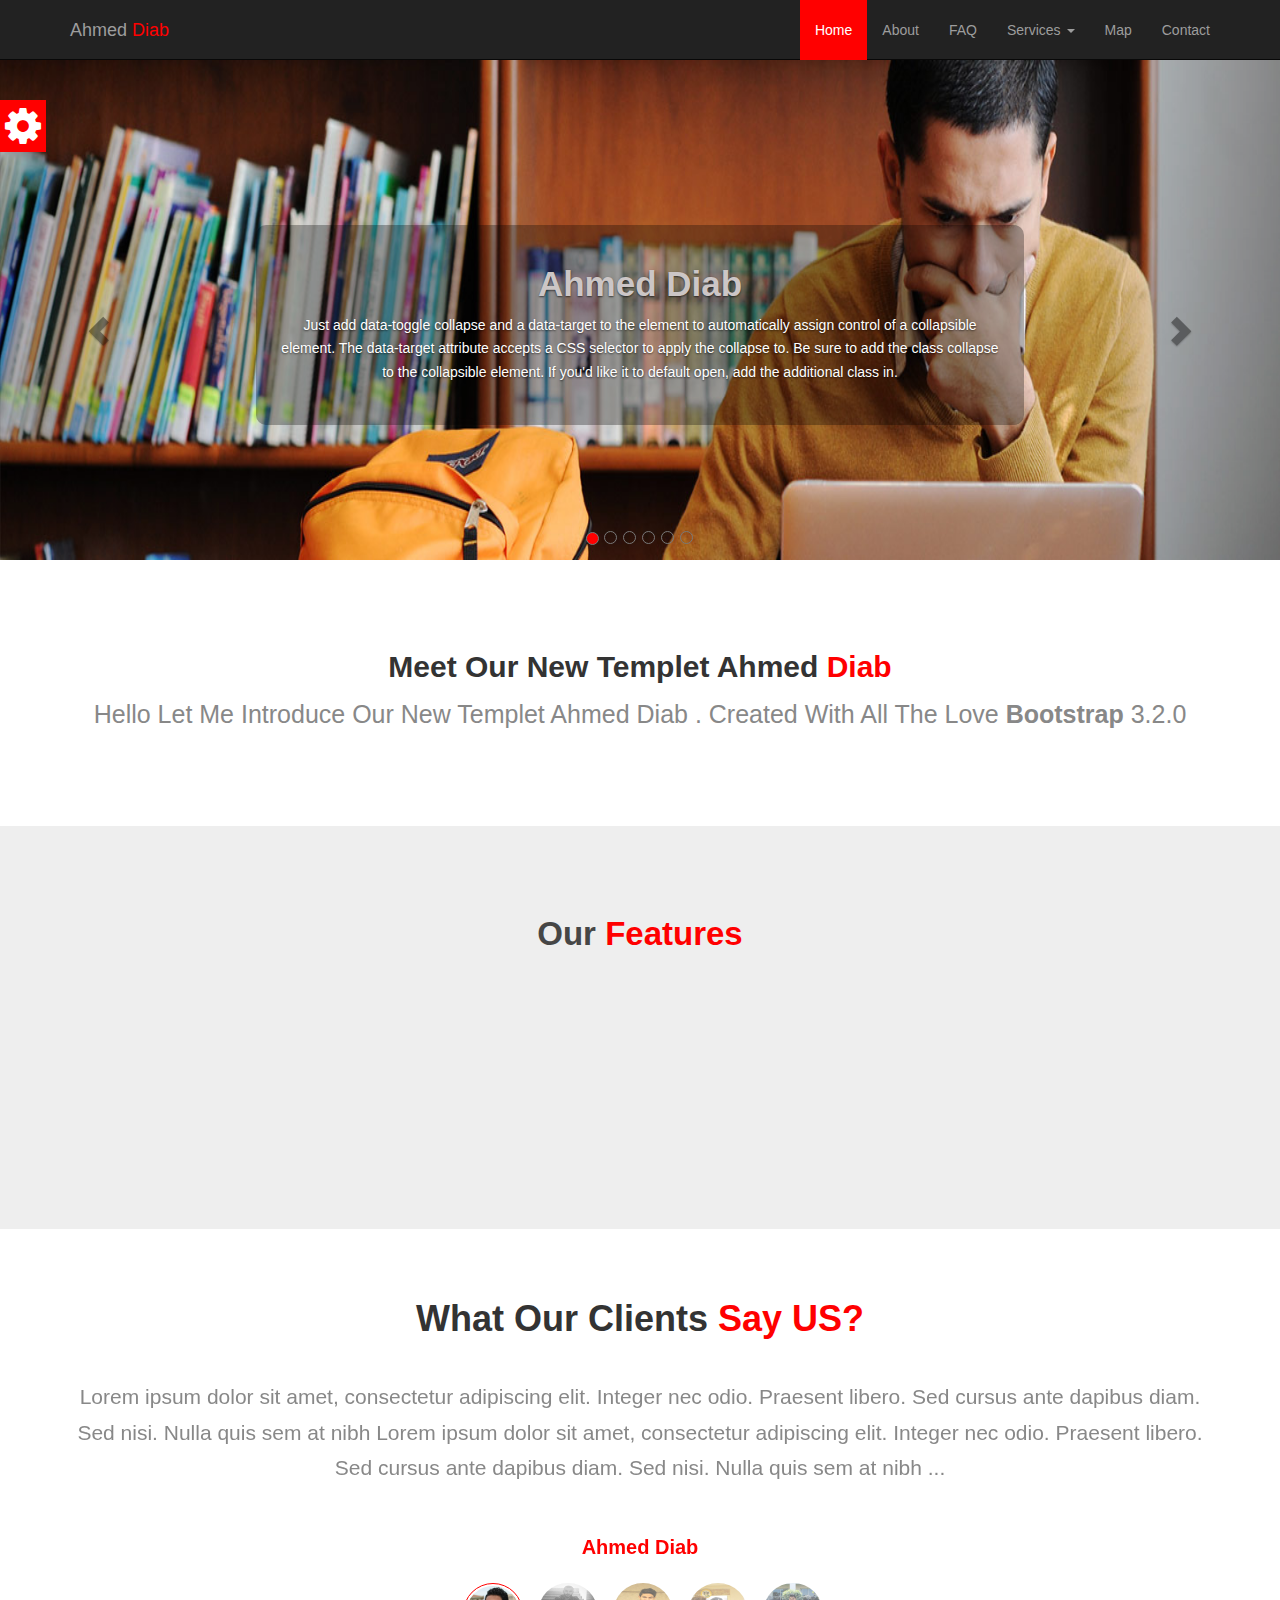
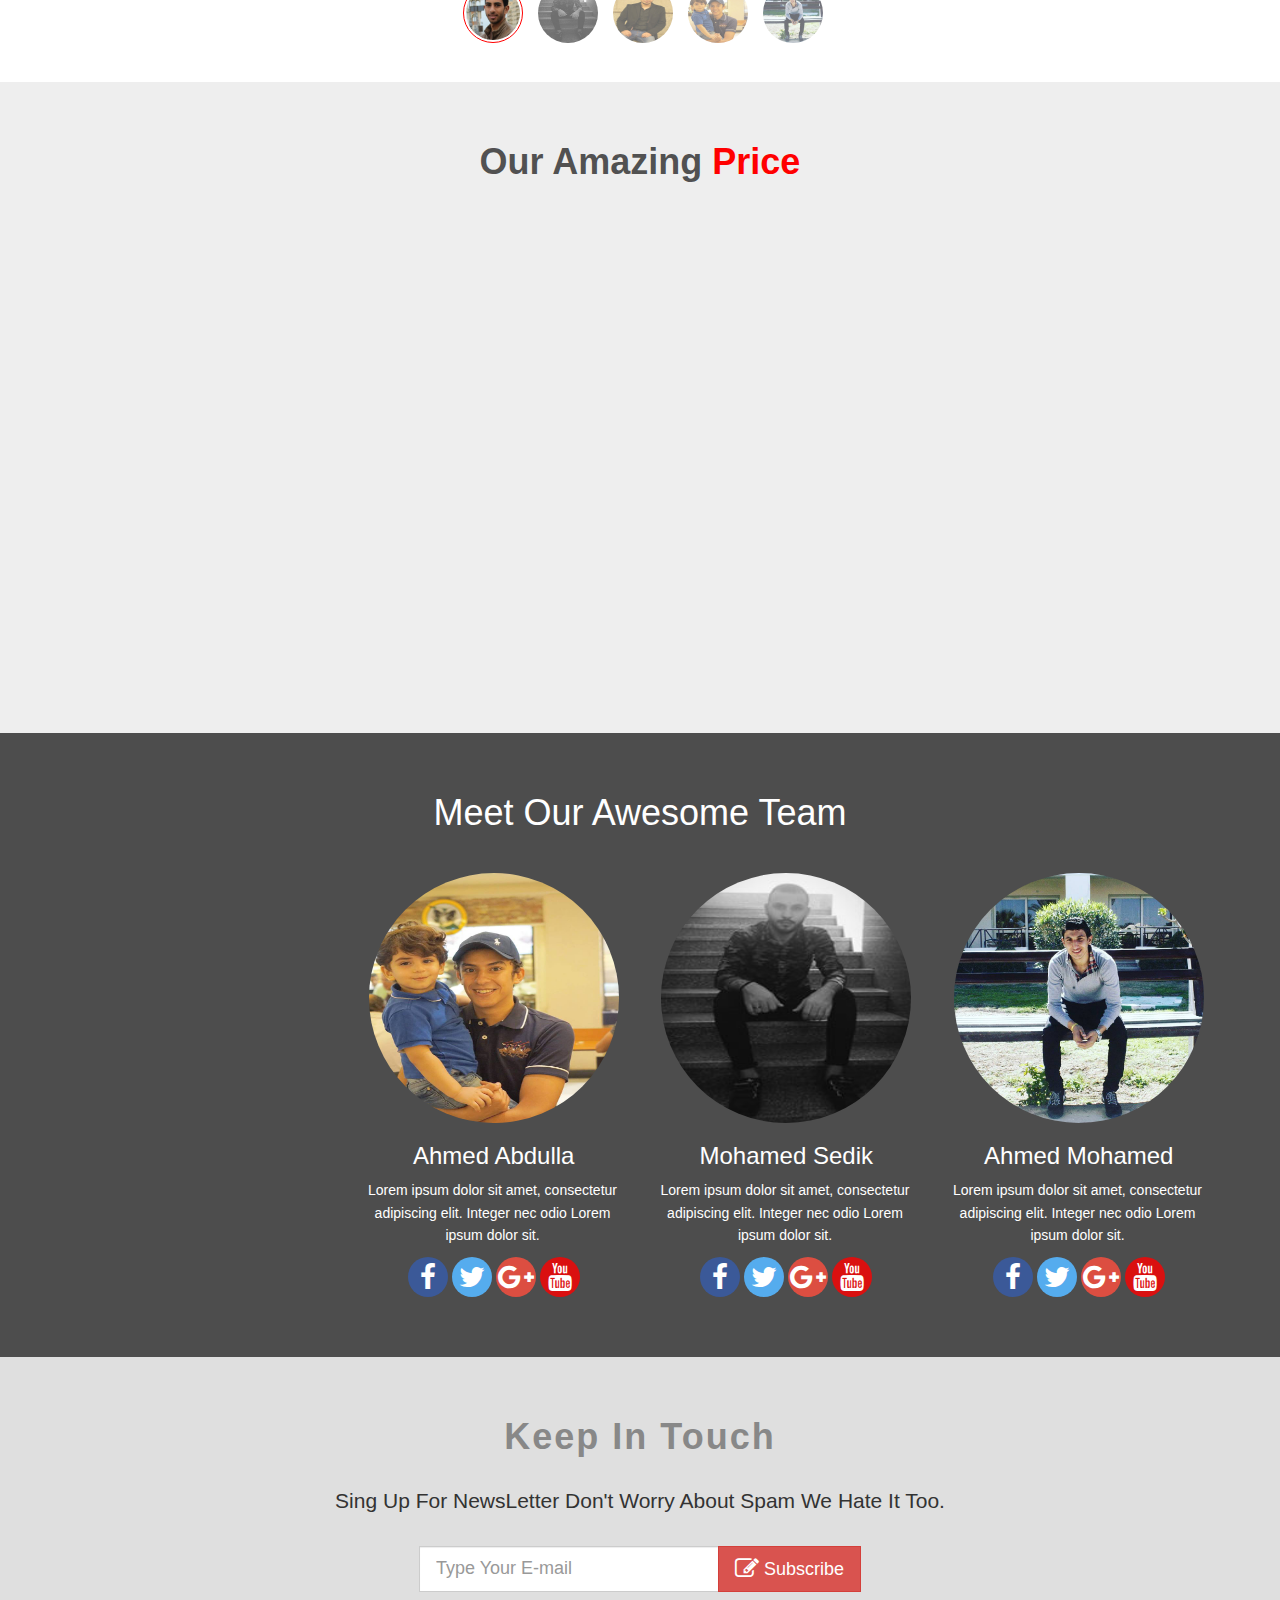
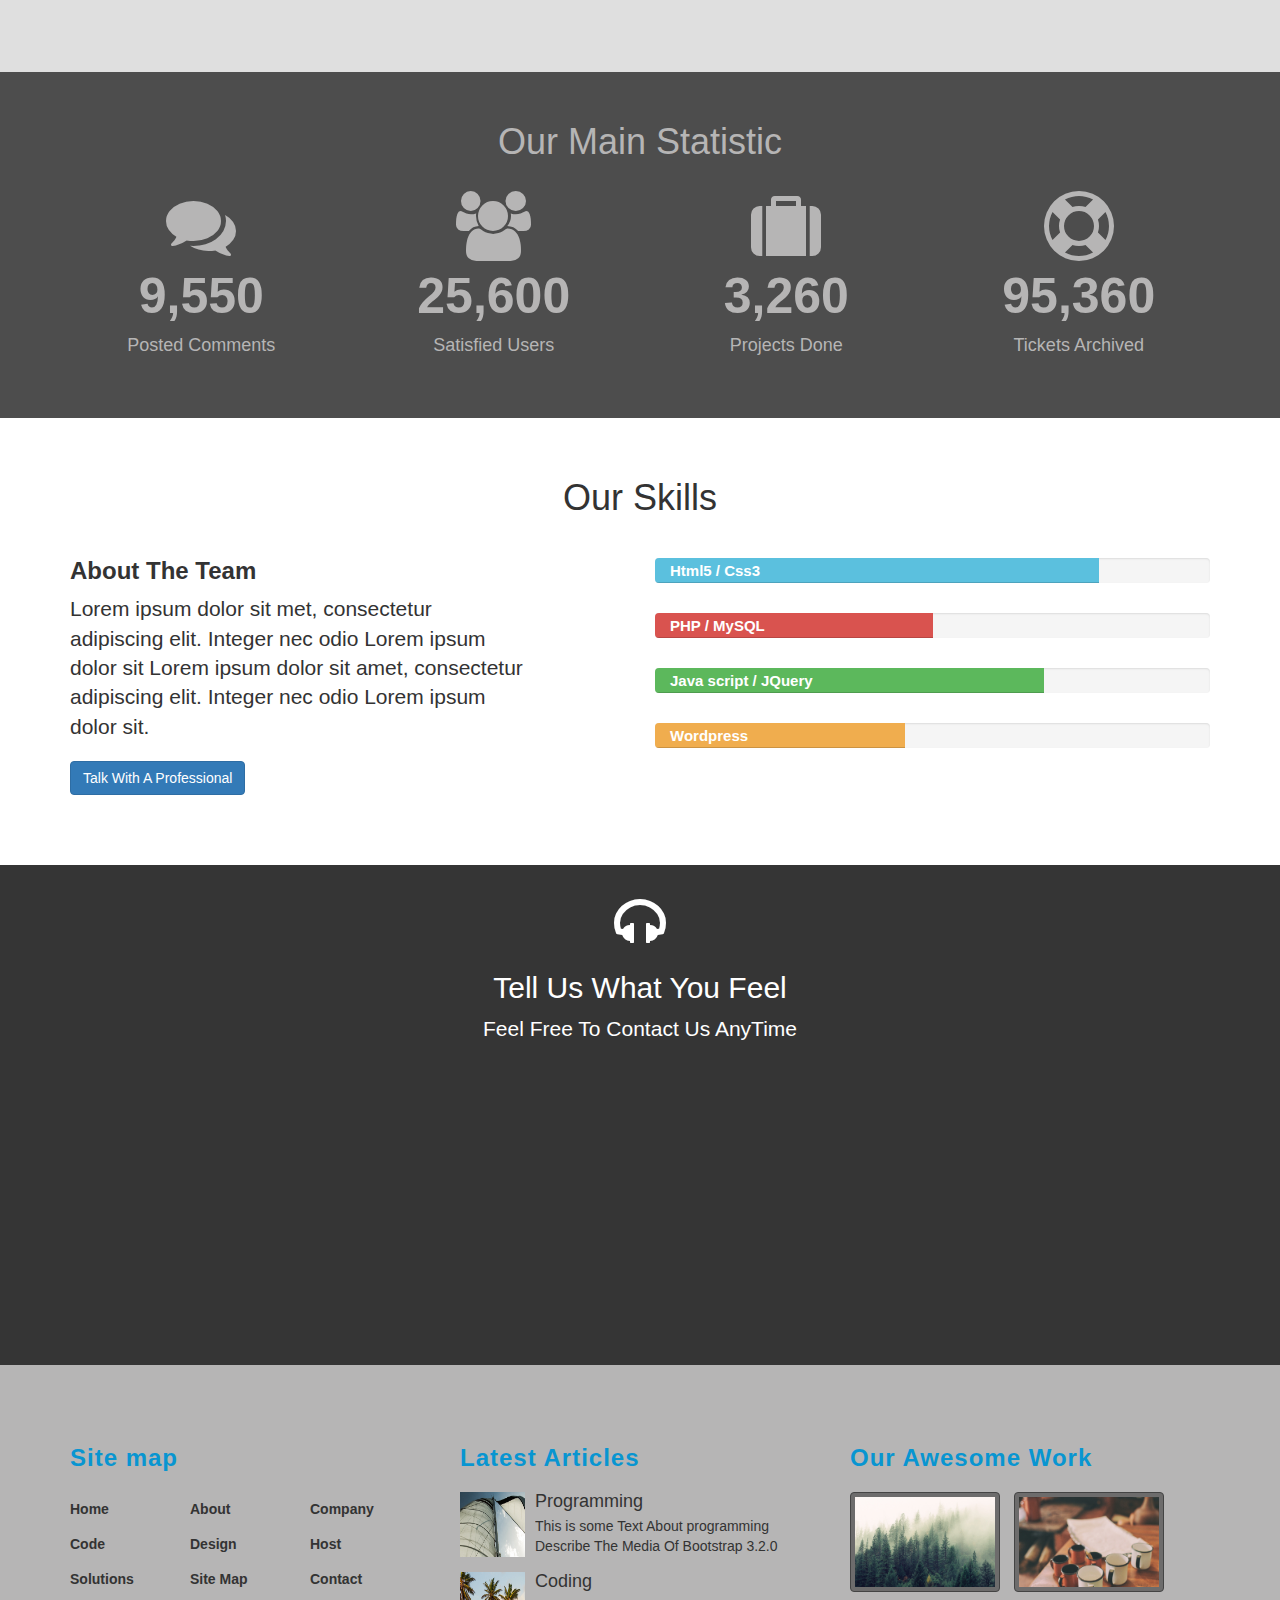
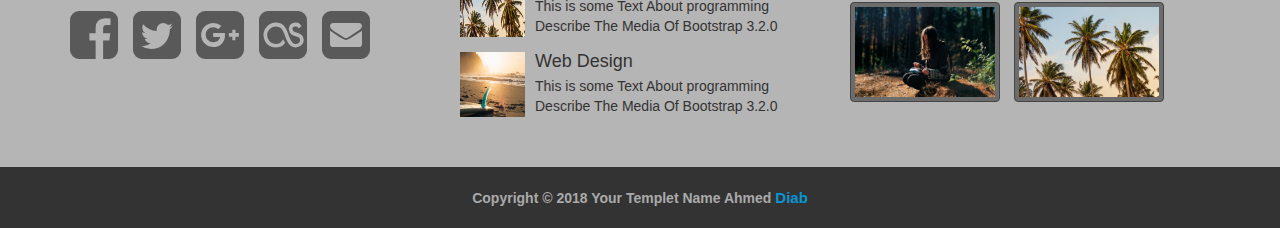
<file: index.html>
<!DOCTYPE html>
<html>
    <head>
        <title>Learn Bootstrap</title>
        <meta charset="UTF-8">
        <meta name="viewport" content="width=device-width, initial-scale=1">
        <link rel="stylesheet" href="css/hover.css">
        <link rel="stylesheet" href="css/animate.css">
        <link rel="stylesheet" href="css/font-awesome.min.css">
        <link rel="stylesheet" href="css/bootstrap.css">
        <link rel="stylesheet" href="css/Bootstap.css">
        <link rel="stylesheet" href="css/font-theme.css">
    </head>
    <body>
        <div class="tool-box">
            <div class="option-box">
                <h3>Option-color</h3>
                <ul class="list-unstyled">
                    <li data-value="css/font-theme.css"></li>
                    <li data-value="css/purgle-theme.css"></li>
                    <li data-value="css/color3-theme.css"></li>
                    <li data-value="css/color4-theme.css"></li>

                </ul>
            </div>
            <i class='fa fa-gear fa-3x gerr-check'></i>
        </div>

        <nav class="navbar navbar-default navbar-inverse navbar-fixed-top">
            <div class="container">
                <!-- Brand and toggle get grouped for better mobile display -->
                <div class="navbar-header">
                    <button type="button" class="navbar-toggle collapsed" data-toggle="collapse" data-target="#bs-example-navbar-collapse-1" aria-expanded="false" >
                        <span class="sr-only">Toggle navigation</span>
                        <span class="icon-bar"></span>
                        <span class="icon-bar"></span>
                        <span class="icon-bar"></span>
                    </button>
                    <a class="navbar-brand" href="#">Ahmed <span>Diab</span></a>
                </div>

                <!-- Collect the nav links, forms, and other content for toggling -->
                <div class="collapse navbar-collapse" id="bs-example-navbar-collapse-1">
                    <ul class="nav navbar-nav navbar-right">
                        <li><a href="About.html">About</a></li>
                        <li><a href="FAQ.html">FAQ</a></li>
                        <li class="dropdown">
                            <a href="#" class="dropdown-toggle" data-toggle="dropdown" role="button" aria-haspopup="true" aria-expanded="false">Services <span class="caret"></span></a>
                            <ul class="dropdown-menu">
                                <li><a href="services.html">Programming</a></li>
                                <li><a href="design.html">Design</a></li>
                                
                                <li role="separator" class="divider"></li>
                                <li><a href="#">Contact</a></li>
                            </ul>
                            <li><a href="map.html">Map</a></li>
                            <li><a href="contact.html">Contact</a></li>
                        
                    </ul>

                    <ul class="nav navbar-nav navbar-right">
                        <li class="active"><a href="#">Home</a></li>     
                    </ul>
                </div><!-- /.navbar-collapse -->
            </div><!-- /.container-fluid -->
        </nav>

        <!-------------------------------------- Start Slider --------------------------------------------->
        <div id="slider" class="carousel slide hidden-xs" data-ride="carousel">
            <!-- Indicators -->
            <ol class="carousel-indicators">
                <li data-target="#slider" data-slide-to="0" class="active"></li>
                <li data-target="#slider" data-slide-to="1"></li>
                <li data-target="#slider" data-slide-to="2"></li>
                <li data-target="#slider" data-slide-to="3"></li>
                <li data-target="#slider" data-slide-to="4"></li>
                <li data-target="#slider" data-slide-to="5"></li>
            </ol>

            <!-- Wrapper for slides -->
            <div class="carousel-inner" role="listbox">
                <div class="item active">
                    <img src="img/slid/banner-generaleducation.jpg" alt="img 1">
                    <div class="carousel-caption">
                        <h1>Ahmed Diab</h1>
                        <p>Just add data-toggle collapse and a data-target to the element to automatically assign control of a collapsible element. The data-target attribute accepts a CSS selector to apply the collapse to. Be sure to add the class collapse to the collapsible element. If you'd like it to default open, add the additional class in.</p>
                    </div>
                </div>
                <div class="item">
                    <img src="img/slid/Mock-news-item-small (1).jpg" alt="img 2">
                    <div class="carousel-caption">
                        <h1>Bishoy Wafik</h1>
                        <p>Just add data-toggle collapse and a data-target to the element to automatically assign control of a collapsible element. The data-target attribute accepts a CSS selector to apply the collapse to. Be sure to add the class collapse to the collapsible element. If you'd like it to default open, add the additional class in.</p>
                    </div>
                </div>
                <div class="item">
                    <img src="img/slid/sky_hd_by_ipur-d3fv5ff.jpg" alt="img 3">
                    <div class="carousel-caption">
                        <h1>Ahmed Shibaa</h1>
                        <p>Just add data-toggle collapse and a data-target to the element to automatically assign control of a collapsible element. The data-target attribute accepts a CSS selector to apply the collapse to. Be sure to add the class collapse to the collapsible element. If you'd like it to default open, add the additional class in.</p>
                    </div>
                </div>
                <div class="item">
                    <img src="img/slid/beach-in-turkey.jpg" alt="img 4">
                    <div class="carousel-caption">
                        <h1>Ahmed Abullal</h1>
                        <p>Just add data-toggle collapse and a data-target to the element to automatically assign control of a collapsible element. The data-target attribute accepts a CSS selector to apply the collapse to. Be sure to add the class collapse to the collapsible element. If you'd like it to default open, add the additional class in.</p>
                    </div>
                </div>
                <div class="item">
                    <img src="img/slid/YAHOO_APP_CAROUSELv2.jpg" alt="img 5">
                    <div class="carousel-caption">
                        <h1>Mohamed Sedik</h1>
                        <p>Just add data-toggle collapse and a data-target to the element to automatically assign control of a collapsible element. The data-target attribute accepts a CSS selector to apply the collapse to. Be sure to add the class collapse to the collapsible element. If you'd like it to default open, add the additional class in.</p>
                    </div>
                </div>
                <div class="item">
                    <img src="img/pont_nuage_nav.jpg" alt="img 5">
                    <div class="carousel-caption">
                        <h1>Mohamed Safwat</h1>
                        <p>Just add data-toggle collapse and a data-target to the element to automatically assign control of a collapsible element. The data-target attribute accepts a CSS selector to apply the collapse to. Be sure to add the class collapse to the collapsible element. If you'd like it to default open, add the additional class in.</p>
                    </div>
                </div>
            </div>

            <!-- Controls -->
            <a class="left carousel-control" href="#slider" role="button" data-slide="prev">
                <span class="glyphicon glyphicon-chevron-left" aria-hidden="true"></span>
                <span class="sr-only">Previous</span>
            </a>
            <a class="right carousel-control" href="#slider" role="button" data-slide="next">
                <span class="glyphicon glyphicon-chevron-right" aria-hidden="true"></span>
                <span class="sr-only">Next</span>
            </a>
        </div>
        <!-- End Slider -->

        <!-- Start about Section -->
        <section class="about text-center wow bounceInLeft">
            <div class="container">
                <h1 class="hidden-xs">Meet Our New Templet Ahmed <span>Diab</span></h1>
                <h2 class="visible-xs">Meet Our New Templet Ahmed <span>Diab</span></h2>
                <p class="lead"> Hello Let Me Introduce Our New Templet Ahmed Diab . Created With All The Love <strong>Bootstrap </strong>3.2.0</p>
            </div>
        </section>
        <section class="faetures text-center">
            <div class="container">
                <h1>Our <span> Features </span></h1>
                <div class="row">
                    <div class="col-lg-3 col-sm-6 col-xs-12 wow bounceInLeft" data-wow-duration="3s">
                        <div class="feat wobble-bottom">
                            <span class="glyphicon glyphicon-ok" aria-hidden="true"></span>
                            <h3>100% Responsive</h3>
                            <p>Lorem ipsum dolor sit amet, consectetur adipiscing elit. Integer nec odio. Praesent libero. Sed cursus ante dapibus diam. Sed nisi. Nulla quis sem at nibh ...</p>
                        </div>
                    </div>
                    <div class="col-lg-3 col-sm-6 col-xs-12 wow bounceInUp" data-wow-duration="3s">
                        <div class="feat">
                            <span class="glyphicon glyphicon-thumbs-up" aria-hidden="true"></span>
                            <h3> Retina Ready</h3>
                            <p> Lorem ipsum dolor sit amet, consectetur adipiscing elit. Integer nec odio. Praesent libero. Sed cursus ante dapibus diam. Sed nisi. Nulla quis sem at nibh ...</p>
                        </div>
                    </div>
                    <div class="col-lg-3 col-sm-6 col-xs-12 wow bounceInDown" data-wow-duration="3s">
                        <div class="feat">
                            <span class="glyphicon glyphicon-eye-open" aria-hidden="true"></span>
                            <h3>Awesome Display</h3>
                            <p>Lorem ipsum dolor sit amet, consectetur adipiscing elit. Integer nec odio. Praesent libero. Sed cursus ante dapibus diam. Sed nisi. Nulla quis sem at nibh ... </p>
                        </div>
                    </div>
                    <div class="col-lg-3 col-sm-6 col-xs-12 wow bounceInRight" data-wow-duration="3s">
                        <div class="feat">
                            <span class="glyphicon glyphicon-pencil" aria-hidden="true"></span>
                            <h3>100% Responsive</h3>
                            <p> Lorem ipsum dolor sit amet, consectetur adipiscing elit. Integer nec odio. Praesent libero. Sed cursus ante dapibus diam. Sed nisi. Nulla quis sem at nibh ... </p>
                        </div>
                    </div>
                </div>
            </div>
        </section>
        <!-- End about Section -->
        <!-- Start about Testimonials -->
        <section class="testimonials text-center">
            <div class="container">
                <h1> What Our Clients <span> Say US? </span> </h1>
                <!-------------------------------------- Start Slider --------------------------------------------->
                <div id="test-carousel" class="carousel slide" data-ride="carousel">
                    <div class="carousel-inner" role="listbox">
                        <div class="item active">
                            <p class="lead">Lorem ipsum dolor sit amet, consectetur adipiscing elit. Integer nec odio. Praesent libero. Sed cursus ante dapibus diam. Sed nisi. Nulla quis sem at nibh Lorem ipsum dolor sit amet, consectetur adipiscing elit. Integer nec odio. Praesent libero. Sed cursus ante dapibus diam. Sed nisi. Nulla quis sem at nibh ... </p>
                            <h1> Ahmed Diab</h1>
                        </div>
                        <div class="item">
                            <p class="lead">Lorem ipsum dolor sit amet, consectetur adipiscing elit. Integer nec odio. Praesent libero. Sed cursus ante dapibus diam. Sed nisi. Nulla quis sem at nibh Lorem ipsum dolor sit amet, consectetur adipiscing elit. Integer nec odio. Praesent libero. Sed cursus ante dapibus diam. Sed nisi. Nulla quis sem at nibh ...  </p>
                            <h1> Mohamed Sedik </h1>
                        </div>
                        <div class="item">
                            <p class="lead">Lorem ipsum dolor sit amet, consectetur adipiscing elit. Integer nec odio. Praesent libero. Sed cursus ante dapibus diam. Sed nisi. Nulla quis sem at nibh Lorem ipsum dolor sit amet, consectetur adipiscing elit. Integer nec odio. Praesent libero. Sed cursus ante dapibus diam. Sed nisi. Nulla quis sem at nibh ... </p>
                            <h1> Bisho Wafik </h1>
                        </div>
                        <div class="item">
                            <p class="lead">Lorem ipsum dolor sit amet, consectetur adipiscing elit. Integer nec odio. Praesent libero. Sed cursus ante dapibus diam. Sed nisi. Nulla quis sem at nibh Lorem ipsum dolor sit amet, consectetur adipiscing elit. Integer nec odio. Praesent libero. Sed cursus ante dapibus diam. Sed nisi. Nulla quis sem at nibh ... </p>
                            <h1> Ahmed Abdullal </h1>
                        </div>
                        <div class="item">
                            <p class="lead">Lorem ipsum dolor sit amet, consectetur adipiscing elit. Integer nec odio. Praesent libero. Sed cursus ante dapibus diam. Sed nisi. Nulla quis sem at nibh Lorem ipsum dolor sit amet, consectetur adipiscing elit. Integer nec odio. Praesent libero. Sed cursus ante dapibus diam. Sed nisi. Nulla quis sem at nibh ... </p>
                            <h1> Ahmed Shibaa </h1>
                        </div>

                    </div>
                    <!-- Indicators -->
                    <ol class="carousel-indicators hidden-xs">
                        <li data-target="#test-carousel" data-slide-to="0" class="active">
                            <img src="img/ll.jpg"
                        </li>
                        <li data-target="#test-carousel" data-slide-to="1">
                            <img src="img/sedik.jpg"
                        </li>
                        <li data-target="#test-carousel" data-slide-to="2">
                            <img src="img/bisho.jpg"
                        </li>
                        <li data-target="#test-carousel" data-slide-to="3">
                            <img src="img/gmalo.jpg"
                        </li>
                        <li data-target="#test-carousel" data-slide-to="4">
                            <img src="img/shiba.jpg"
                        </li>
                    </ol>
                    <!-- Wrapper for slides -->
                </div>
                <!-- End Slider -->
            </div>
        </section>
        <!-- End about Testimonials  -->
        <!-- Start about price Table  -->
        <section class="price-table text-center">
            <div class="container">
                <h1>Our Amazing <span> Price </span></h1>
                <div class="row">
                    <div class="col-md-3 col-sm-6 col-xs-12 wow fadeInUp" data-wow-duration="1s">
                        <div class="price">
                            <h2 class="text-primary">Hosting</h2>
                            <p class="center-block">$40</p>
                            <ol class="list-unstyled">
                                <li>Space: 30GB</li>
                                <li>Emial: 50GB</li>
                                <li>Ips: 2IP</li>
                                <li>Database: 10DB</li>
                                <li>Ftp Account: 5</li>
                            </ol>
                            <a href="#" class="btn btn-primary">Order Now</a>
                        </div>
                    </div>
                    <div class="col-md-3 col-sm-6 col-xs-12 wow fadeInDown" data-wow-duration="1s">
                        <div class="price">
                            <h2 class="text-danger">VPS</h2> <!-- Virtual private server السيرفر الخادم  -->
                            <p class="center-block">$50</p>
                            <ol class="list-unstyled">
                                <li>Space: 50GB</li>
                                <li>Emial: 70GB</li>
                                <li>Ips: 5IP</li>
                                <li>Database: 15DB</li>
                                <li>Ftp Account: 25</li>
                            </ol>
                            <a href="#" class="btn btn-danger">Order Now</a>
                        </div>
                    </div>
                    <div class="col-md-3 col-sm-6 col-xs-12 wow fadeInUp" data-wow-duration="1s">
                        <div class="price">
                            <h2 class="text-success">Didicated</h2>
                            <p class="center-block">$90</p>
                            <ol class="list-unstyled">
                                <li>Space: 55GB</li>
                                <li>Emial: 10GB</li>
                                <li>Ips: 7IP</li>
                                <li>Database: 77DB</li>
                                <li>Ftp Account: 20</li>
                            </ol>
                            <a href="#" class="btn btn-success">Order Now</a>
                        </div>
                    </div>
                    <div class="col-md-3 col-sm-6 col-xs-12 wow fadeInDown" data-wow-duration="1s">
                        <div class="price">
                            <h2 class="text-info">Cloud</h2>
                            <p class="center-block">$55</p>
                            <ol class="list-unstyled">
                                <li>Space: 70</li>
                                <li>Emial: 50GB</li>
                                <li>Ips: 10IP</li>
                                <li>Database: 50DB</li>
                                <li>Ftp Account: 40</li>
                            </ol>
                            <a href="#" class="btn btn-info">Order Now</a>
                        </div>
                    </div>
                </div>
            </div>
        </section>
        <!-- End about Price Table  -->



        <!-- Start about Our Team -->
        <section class="our-team text-center">
            <div class="team">
                <div class="container">
                    <h1>Meet Our Awesome Team </h1>
                    <div class="row">
                    <div class="col-lg-3 col-sm-6 col-xs-12 wow pulse" data-wow-duration="1s" data-wow-iteration="2">
                        <div class="person">
                            <img class="img-circle" src="img/bisho.jpg" alt="Bishoy">
                            <h3>Bishoy Wafik</h3>
                            <p>Lorem ipsum dolor sit amet, consectetur adipiscing elit. Integer nec odio Lorem ipsum dolor sit.</p>
                            <i class="fa fa-facebook-f fa-2x"></i>
                            <i class="fa fa-twitter fa-2x"></i>
                            <i class="fa fa-google-plus fa-2x"></i>
                            <i class="fa fa-youtube fa-2x"></i>
                        </div>
                    </div>
                    <div class="col-lg-3 col-sm-6 col-xs-12">
                        <div class="person">
                            <img class="img-circle"  src="img/gmalo.jpg" alt="Abdullal">
                            <h3>Ahmed Abdulla</h3>
                            <p>Lorem ipsum dolor sit amet, consectetur adipiscing elit. Integer nec odio Lorem ipsum dolor sit.</p>
                            <i class="fa fa-facebook-f fa-2x"></i>
                            <i class="fa fa-twitter fa-2x"></i>
                            <i class="fa fa-google-plus fa-2x"></i>
                            <i class="fa fa-youtube fa-2x"></i>
                        </div>
                    </div>
                    <div class="col-lg-3 col-sm-6 col-xs-12">
                        <div class="person">
                            <img class="img-circle"  src="img/sedik.jpg" alt="Sdek">
                            <h3>Mohamed Sedik</h3>
                            <p>Lorem ipsum dolor sit amet, consectetur adipiscing elit. Integer nec odio Lorem ipsum dolor sit.</p>
                            <i class="fa fa-facebook-f fa-2x"></i>
                            <i class="fa fa-twitter fa-2x"></i>
                            <i class="fa fa-google-plus fa-2x"></i>
                            <i class="fa fa-youtube fa-2x"></i>
                        </div>
                    </div>
                    <div class="col-lg-3 col-sm-6 col-xs-12">
                        <div class="person">
                            <img class="img-circle"  src="img/shiba.jpg" alt="shibaa">
                            <h3>Ahmed Mohamed</h3>
                            <p>Lorem ipsum dolor sit amet, consectetur adipiscing elit. Integer nec odio Lorem ipsum dolor sit.</p>
                            <i class="fa fa-facebook-f fa-2x"></i>
                            <i class="fa fa-twitter fa-2x"></i>
                            <i class="fa fa-google-plus fa-2x"></i>
                            <i class="fa fa-youtube fa-2x"></i>
                        </div>
                    </div>
                </div>

                </div>
            </div>
        </section>
        <!-- End about Our Team  -->
        <!-- Start about Subscribe  -->
        <section class="subscribe text-center">
            <div class="container">
                <h1> Keep In Touch </h1>
                <p class="lead">Sing Up For NewsLetter Don't Worry About Spam We Hate It Too. </p>
                <form class="form-inline">
                    <input class="form-control input-lg" type="text" placeholder="Type Your E-mail">
                    <button class="btn btn-danger btn-lg"><i class="fa fa-edit fa-lg"></i> Subscribe</button>
                </form>
            </div>
        </section>
        <!-- End About Subscribe -->
        <!-- Start About Statistic -->
        <section class="statistic text-center">
            <div class="team">
                <div class="container">
                    <h1>Our Main Statistic</h1>
                    <div class="row">
                        <div class="col-md-3 col-sm-6">
                            <div class="stats">
                                <i class="fa fa-comments fa-5x"></i>
                                <p> 9,550 </p>
                                <span>Posted Comments</span>
                            </div>
                        </div>
                        <div class="col-md-3 col-sm-6">
                            <div class="stats">
                                <i class="fa fa-users fa-5x"></i>
                                <p>25,600</p>
                                <span>Satisfied Users</span>
                            </div>
                        </div>
                        <div class="col-md-3 col-sm-6">
                            <div class="stats">
                                <i class="fa fa-suitcase fa-5x"></i>
                                <p>3,260</p>
                                <span>Projects Done</span>

                            </div>
                        </div>
                        <div class="col-md-3 col-sm-6">
                            <div class="stats">
                                <i class="fa fa-support fa-5x"></i>
                                <p>95,360</p>
                                <span>Tickets Archived</span>
                            </div>
                        </div>
                    </div>
                </div>
            </div>
        </section>
        <!-- End About Statistic -->
        <!-- Start About Skills -->
        <div class="skills">
            <div class="container">
                <h1 class="text-center">Our Skills</h1>
                <div class="row">
                    <div class="col-md-5">
                        <div class="skill-info">
                            <h3>About The Team</h3>
                            <p class="lead"> Lorem  ipsum dolor sit met, consectetur adipiscing elit. Integer nec odio Lorem ipsum dolor sit Lorem ipsum dolor sit amet, consectetur adipiscing elit. Integer nec odio Lorem ipsum dolor sit. </p>
                            <button type="button" class="btn btn-primary">Talk With A Professional</button>
                        </div>
                    </div>
                    <div class="col-md-6 col-md-offset-1">
                        <div class="skills-progress">
                            <div class="progress">
                                <div class="progress-bar progress-bar-info" role="progressbar" aria-valuenow="80%" aria-valuemin="0" aria-valuemax="100" style="width: 80%">
                                    Html5 / Css3
                                </div>
                            </div>
                            <div class="progress">
                                <div class="progress-bar progress-bar-danger" role="progressbar" aria-valuenow="50%" aria-valuemin="0" aria-valuemax="100" style="width: 50%">
                                    PHP / MySQL
                                </div>
                            </div>
                            <div class="progress">
                                <div class="progress-bar progress-bar-success" role="progressbar" aria-valuenow="70%" aria-valuemin="0" aria-valuemax="100" style="width: 70%">
                                    Java script / JQuery
                                </div>
                            </div>
                            <div class="progress">
                                <div class="progress-bar progress-bar-warning" role="progressbar" aria-valuenow="45%" aria-valuemin="0" aria-valuemax="100" style="width: 45%">
                                    Wordpress
                                </div>
                            </div>
                        </div>
                    </div>
                </div>
            </div>
        </div>

        <!-- End about Skills  -->


        <!-- Start about Contact Us  -->
        <div class="contact-us text-center">
            <div class="team">
                <div class="container">
                    <div class="row">
                        <i class="fa fa-headphones fa-4x"></i>
                        <h2>Tell Us What You Feel</h2>
                        <p class="lead">Feel Free To Contact Us AnyTime</p>

                        <form role="form">
                            <div class="col-md-6 wow bounceInLeft ">
                                <div class="form-group">
                                    <input type="text" class="form-control input-lg" placeholder="Username">
                                </div>
                                <div class="form-group">
                                    <input type="email" class="form-control input-lg"  placeholder="Email">
                                </div>
                                <div class="form-group">
                                    <input type="tel" class="form-control input-lg"  placeholder="Call Phone">
                                </div>
                            </div>
                            <div class="col-md-6 wow bounceInRight ">
                                <div class="form-group">
                                    <textarea class="form-control" placeholder="Your Message"></textarea>
                                </div>
                                <button type="button" class="btn btn-danger btn-lg btn-block"> Contact Us</button>
                            </div>
                        </form>
                    </div>
                </div>
            </div>
        </div>

        <!-- End about Contact Us  -->

        <!-- Start about Client  -->
        <section class="our-clients">
            <div class="container">
                <div class="row">
                    <div class="col-lg-4 col-md-6 col-xs-12">
                        <h3>Site map</h3>
                        <ul class="list-unstyled three-column">
                            <li>Home</li>
                            <li>About</li>
                            <li>Company</li>
                            <li>Code</li>
                            <li>Design</li>
                            <li>Host</li>
                            <li>Solutions</li>
                            <li>Site Map</li>
                            <li>Contact</li>
                        </ul>
                        <ul class="list-unstyled icon-style">
                            <li><i class="fa fa-facebook-square fa-4x"></i></li>
                            <li><i class="fa fa-twitter-square fa-4x"></i></li>
                            <li><i class="fa fa-google-plus-square fa-4x"></i></li>
                            <li><i class="fa fa-lastfm-square fa-4x"></i></li>
                            <li><i class="fa fa-envelope-square fa-4x"></i></li>

                        </ul>
                    </div>
                    <div class="col-lg-4 col-md-6 col-xs-12" >
                        <h3>Latest Articles</h3>
                        <div class="media">
                            <a class="pull-left" href="#">
                                <img class="media-object" src="img/slider/photo1.jpeg" />
                            </a>
                            <div class="media-body">
                                <h4 class="media-heading">
                                    Programming
                                </h4>
                                This is some Text About programming Describe The Media Of Bootstrap 3.2.0
                            </div>
                        </div>
                        <div class="media">
                            <a class="pull-left" href="#">
                                <img class="media-object" src="img/slider/photo3.jpeg" />
                            </a>
                            <div class="media-body">
                                <h4 class="media-heading">
                                    Coding
                                </h4>
                                This is some Text About programming Describe The Media Of Bootstrap 3.2.0
                            </div>
                        </div>
                        <div class="media">
                            <a class="pull-left" href="#">
                                <img class="media-object" src="img/slider/photo2.jpeg" />
                            </a>
                            <div class="media-body">
                                <h4 class="media-heading">
                                    Web Design
                                </h4>
                                This is some Text About programming Describe The Media Of Bootstrap 3.2.0
                            </div>
                        </div>
                    </div>

                    <div class="col-lg-4 col-md-12 col-xs-12 foot">
                        <h3>Our Awesome Work</h3>
                        <img class="img-thumbnail" src="img/slider/photo5.jpeg">
                        <img class="img-thumbnail" src="img/slider/photo6.jpeg">
                        <img class="img-thumbnail" src="img/slider/photo4.jpeg">
                        <img class="img-thumbnail" src="img/slider/photo3.jpeg">
                    </div>
                </div>
            </div>

        </section>
        <!-- End about Clients  -->

        <div class="copyright text-center">
            <div class="container">
                Copyright &copy; 2018 <strong>Your Templet Name</strong> Ahmed <span class="span2">Diab</span>
            </div>
        </div>
        <script src="js/jquery-3.2.1.min.js"></script>
        <script src="js/bootstrap.min.js"></script>
        <script src="js/plugins.js"></script>
        <script src="js/wow.min.js"></script>
        <script> new WOW().init(); </script>
         <script src="js/jquery.nicescroll.min.js"></script>
    </body>
</html>
</file>
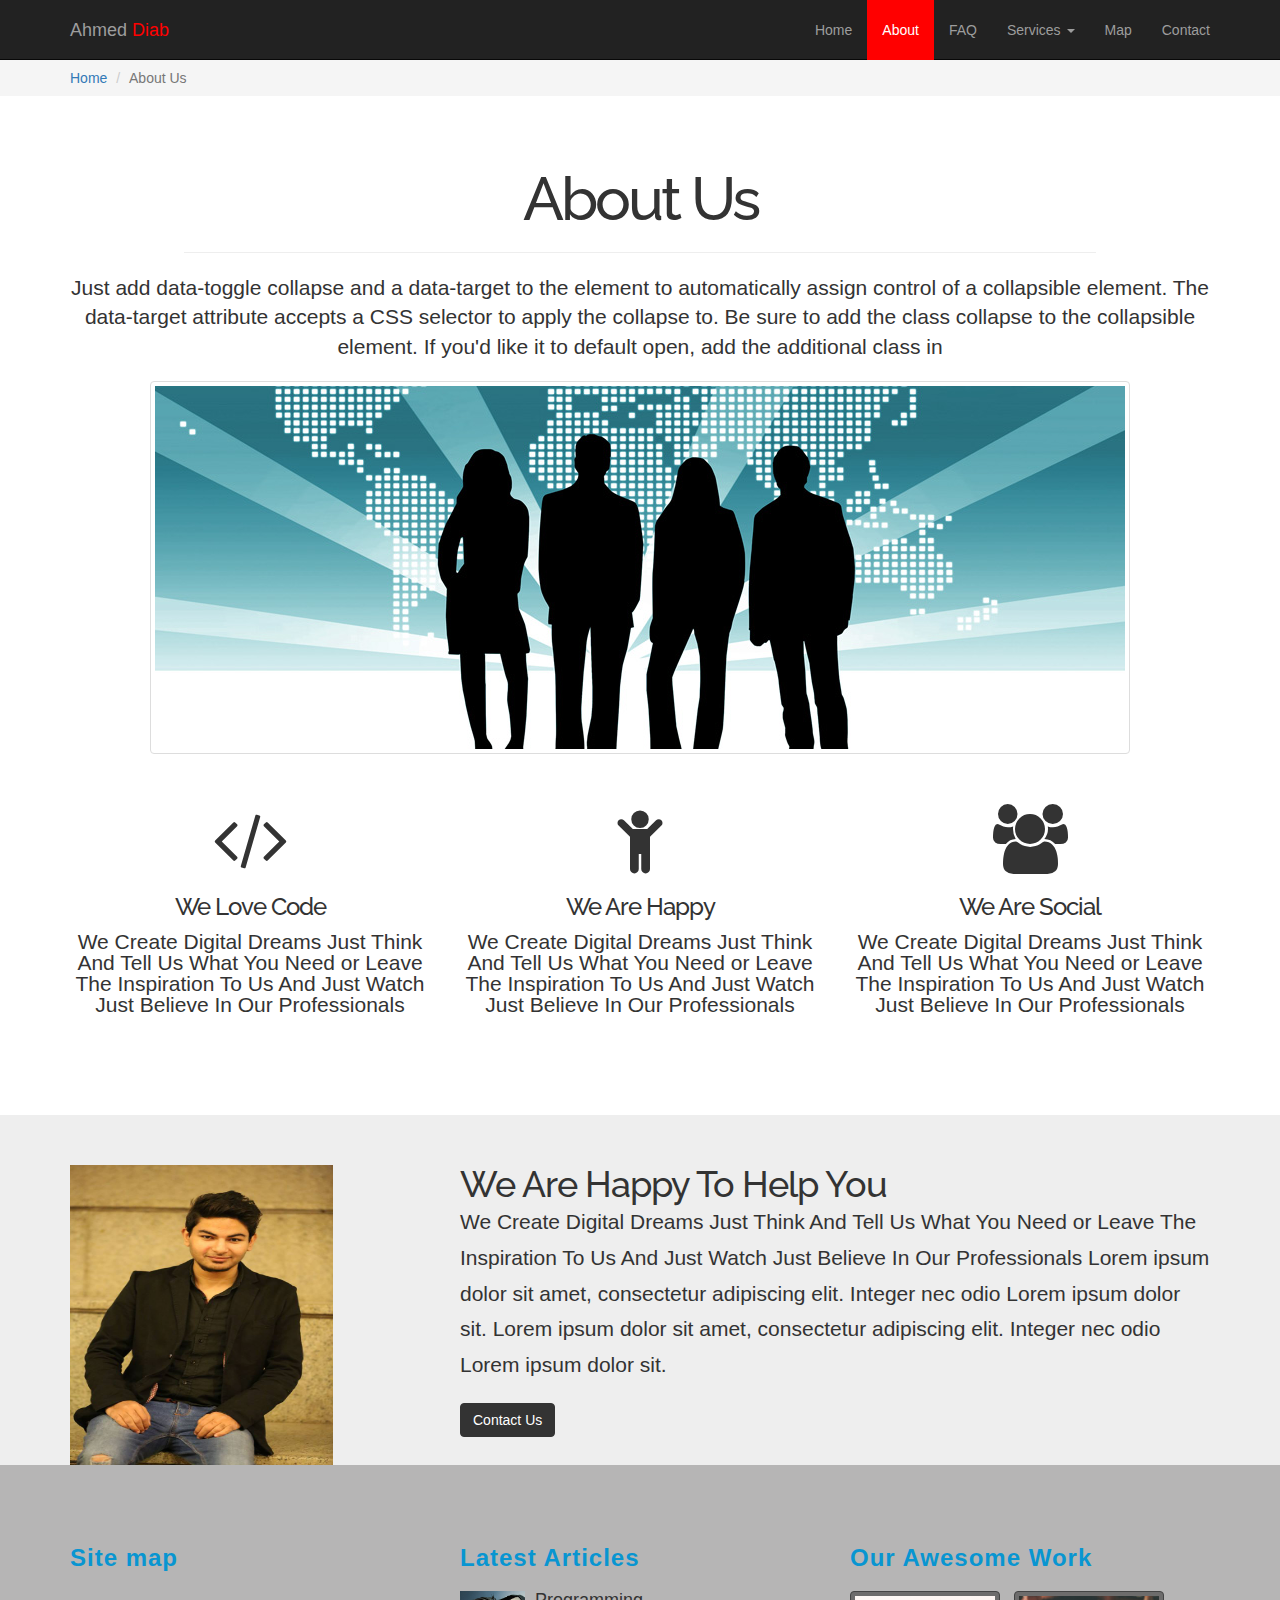
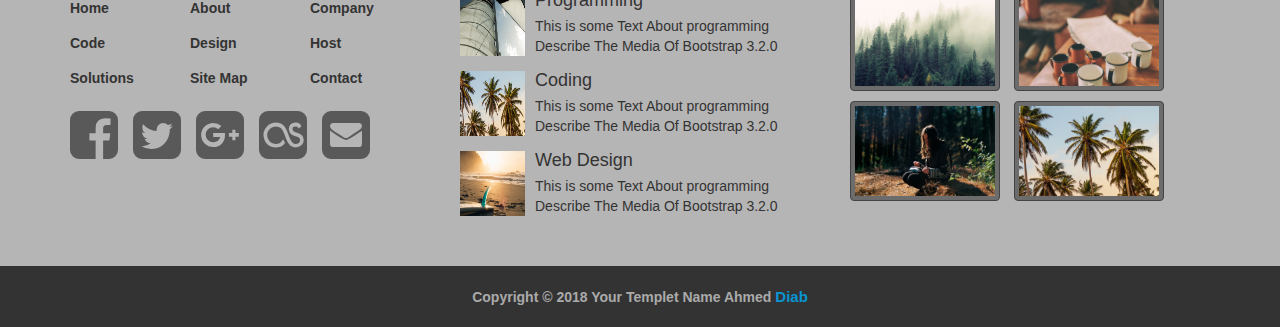
<file: About.html>
<html>
    <head>
        <title>page</title>
        <meta charset="UTF-8">
        <meta name="viewport" content="width=device-width, initial-scale=1">
        <link rel="stylesheet" href="css/hover.css">
        <link rel="stylesheet" href="css/animate.css">
        <link rel="stylesheet" href="css/font-awesome.min.css">
        <link rel="stylesheet" href="css/bootstrap.css">
        <link rel="stylesheet" href="css/Bootstap.css">
        <link rel="stylesheet" href="css/pages.css">
        <link rel="stylesheet" href="css/font-theme.css">
        <link rel="stylesheet" href="https://fonts.googleapis.com/css?family=Raleway:900">
    </head>
    <body>
       
        <nav class="navbar navbar-default navbar-inverse navbar-fixed-top">
            <div class="container">
                <!-- Brand and toggle get grouped for better mobile display -->
                <div class="navbar-header">
                    <button type="button" class="navbar-toggle collapsed" data-toggle="collapse" data-target="#bs-example-navbar-collapse-1" aria-expanded="false" >
                        <span class="sr-only">Toggle navigation</span>
                        <span class="icon-bar"></span>
                        <span class="icon-bar"></span>
                        <span class="icon-bar"></span>
                    </button>
                    <a class="navbar-brand" href="#">Ahmed <span>Diab</span></a>
                </div>

                <!-- Collect the nav links, forms, and other content for toggling -->
                <div class="collapse navbar-collapse" id="bs-example-navbar-collapse-1">
                    <ul class="nav navbar-nav navbar-right">
                        <li class="active"><a href="index.html">About<span class="sr-only">(current)</span></a></li>
                        <li><a href="FAQ.html">FAQ</a></li>
                        <li class="dropdown">
                            <a href="#" class="dropdown-toggle" data-toggle="dropdown" role="button" aria-haspopup="true" aria-expanded="false">Services <span class="caret"></span></a>
                            <ul class="dropdown-menu">
                                <li><a href="#">About</a></li>
                                <li><a href="#">Company</a></li>
                                <li><a href="#"></a></li>
                                <li role="separator" class="divider">Map</li>
                                <li><a href="#">Contact</a></li>
                            </ul>
                        <li><a href="#">Map</a></li>
                        <li><a href="#">Contact</a></li>

                    </ul>

                    <ul class="nav navbar-nav navbar-right">
                        <li><a href="index.html">Home</a></li>     
                    </ul>
                </div><!-- /.navbar-collapse -->
            </div><!-- /.container-fluid -->
        </nav>

        <div class="breadcrumb-container">
            <div class="container">
        <ol class="breadcrumb">
            <li><a href="index.html">Home</a></li>
            <li class="active">About Us</li>
        </ol>
            </div>
        </div>
        
        
        
        <div class="about-us text-center">
            <div class="container">
            <h1> About Us </h1>
            <div class="hr"> <hr></div>
                  <p class="lead">Just add data-toggle collapse and a data-target to the element to automatically assign control of a collapsible element. The data-target attribute accepts a CSS selector to apply the collapse to. Be sure to add the class collapse to the collapsible element. If you'd like it to default open, add the additional class in</p>  
                  <img class="img-thumbnail" src="img/company-team_image.jpg">
              </div>
        </div>
        
        <section class="about-features text-center">
            <div class="container">
                <div class="row">
                    <div class="col-sm-4">
                        <i class="fa fa-code fa-5x"></i>
                        <h3>We Love Code</h3>
                        <p class="lead">We Create Digital Dreams Just Think And Tell Us What You Need or Leave The Inspiration To Us And Just Watch Just Believe In Our Professionals </p>
                    </div>
                    <div class="col-sm-4">
                        <i class="fa fa-child fa-5x"></i>
                        <h3>We Are Happy</h3>
                        <p class="lead">We Create Digital Dreams Just Think And Tell Us What You Need or Leave The Inspiration To Us And Just Watch Just Believe In Our Professionals </p>
                    </div>
                    <div class="col-sm-4">
                        <i class="fa fa-group fa-5x"></i>
                        <h3>We Are Social</h3>
                        <p class="lead">We Create Digital Dreams Just Think And Tell Us What You Need or Leave The Inspiration To Us And Just Watch  Just Believe In Our Professionals </p>
                    </div>
                </div>
            </div>
        </section>
        
        
        <section class="about-ceo">
            <div class="container">
                <div class="row">
                    <div class="col-sm-3">
                        <img class="img-responsive" src="img/bisho.jpg"> 
                    </div>
                    <div class="col-sm-8 col-sm-offset-1">
                        <h2 class="h1">We Are Happy To Help You</h2>
                        <p class="lead">We Create Digital Dreams Just Think And Tell Us What You Need or Leave The Inspiration To Us And Just Watch  Just Believe In Our Professionals Lorem ipsum dolor sit amet, consectetur adipiscing elit. Integer nec odio Lorem ipsum dolor sit. Lorem ipsum dolor sit amet, consectetur adipiscing elit. Integer nec odio Lorem ipsum dolor sit. </p>
                        <button class="btn btn-primary">Contact Us</button>
                    </div>
                </div>
            </div>
        </section>


        <!-- Start about Client  -->
        <section class="our-clients">
            <div class="container">
                <div class="row">
                    <div class="col-lg-4 col-md-6 col-xs-12">
                        <h3>Site map</h3>
                        <ul class="list-unstyled three-column">
                            <li>Home</li>
                            <li>About</li>
                            <li>Company</li>
                            <li>Code</li>
                            <li>Design</li>
                            <li>Host</li>
                            <li>Solutions</li>
                            <li>Site Map</li>
                            <li>Contact</li>
                        </ul>
                        <ul class="list-unstyled icon-style">
                            <li><i class="fa fa-facebook-square fa-4x"></i></li>
                            <li><i class="fa fa-twitter-square fa-4x"></i></li>
                            <li><i class="fa fa-google-plus-square fa-4x"></i></li>
                            <li><i class="fa fa-lastfm-square fa-4x"></i></li>
                            <li><i class="fa fa-envelope-square fa-4x"></i></li>

                        </ul>
                    </div>
                    <div class="col-lg-4 col-md-6 col-xs-12" >
                        <h3>Latest Articles</h3>
                        <div class="media">
                            <a class="pull-left" href="#">
                                <img class="media-object" src="img/slider/photo1.jpeg" />
                            </a>
                            <div class="media-body">
                                <h4 class="media-heading">
                                    Programming
                                </h4>
                                This is some Text About programming Describe The Media Of Bootstrap 3.2.0
                            </div>
                        </div>
                        <div class="media">
                            <a class="pull-left" href="#">
                                <img class="media-object" src="img/slider/photo3.jpeg" />
                            </a>
                            <div class="media-body">
                                <h4 class="media-heading">
                                    Coding
                                </h4>
                                This is some Text About programming Describe The Media Of Bootstrap 3.2.0
                            </div>
                        </div>
                        <div class="media">
                            <a class="pull-left" href="#">
                                <img class="media-object" src="img/slider/photo2.jpeg" />
                            </a>
                            <div class="media-body">
                                <h4 class="media-heading">
                                    Web Design
                                </h4>
                                This is some Text About programming Describe The Media Of Bootstrap 3.2.0
                            </div>
                        </div>
                    </div>

                    <div class="col-lg-4 col-md-12 col-xs-12 foot">
                        <h3>Our Awesome Work</h3>
                        <img class="img-thumbnail" src="img/slider/photo5.jpeg">
                        <img class="img-thumbnail" src="img/slider/photo6.jpeg">
                        <img class="img-thumbnail" src="img/slider/photo4.jpeg">
                        <img class="img-thumbnail" src="img/slider/photo3.jpeg">
                    </div>
                </div>
            </div>

        </section>
        <!-- End about Clients  -->

        <div class="copyright text-center">
            <div class="container">
                Copyright &copy; 2018 <strong>Your Templet Name</strong> Ahmed <span class="span2">Diab</span>
            </div>
        </div>
        <script src="js/jquery-3.2.1.min.js"></script>
        <script src="js/bootstrap.min.js"></script>
        <script src="js/wow.min.js"></script>
        <script> new WOW().init();</script>

    </body>
</html>
</file>
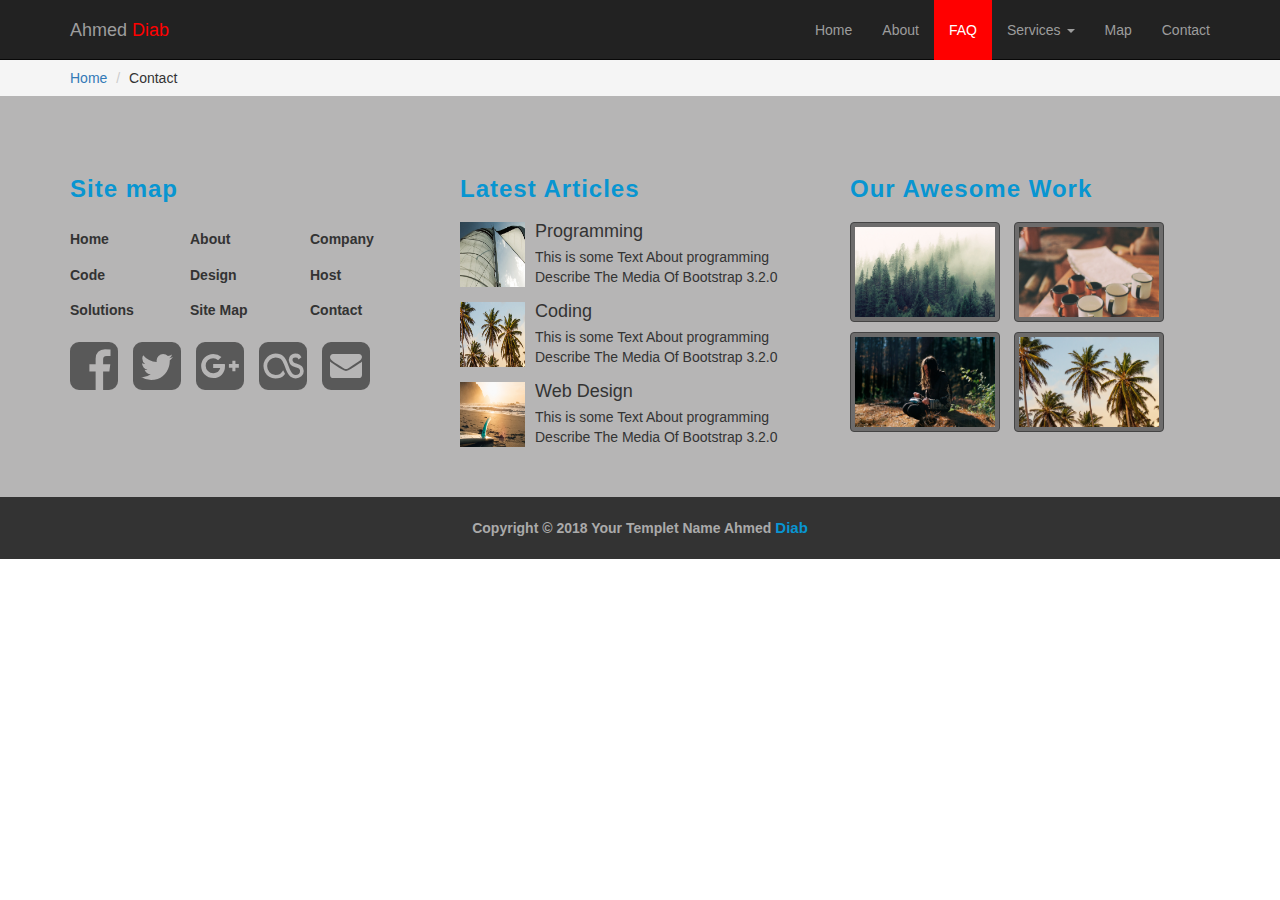
<file: contact.html>
<html>
    <head>
        <title>page</title>
        <meta charset="UTF-8">
        <meta name="viewport" content="width=device-width, initial-scale=1">
        <link rel="stylesheet" href="css/hover.css">
        <link rel="stylesheet" href="css/animate.css">
        <link rel="stylesheet" href="css/font-awesome.min.css">
        <link rel="stylesheet" href="css/bootstrap.css">
        <link rel="stylesheet" href="css/Bootstap.css">
        <link rel="stylesheet" href="css/pages.css">
        <link rel="stylesheet" href="css/font-theme.css">
        <link rel="stylesheet" href="https://fonts.googleapis.com/css?family=Raleway:900">
    </head>
    <body>
       
        <nav class="navbar navbar-default navbar-inverse navbar-fixed-top">
            <div class="container">
                <!-- Brand and toggle get grouped for better mobile display -->
                <div class="navbar-header">
                    <button type="button" class="navbar-toggle collapsed" data-toggle="collapse" data-target="#bs-example-navbar-collapse-1" aria-expanded="false" >
                        <span class="sr-only">Toggle navigation</span>
                        <span class="icon-bar"></span>
                        <span class="icon-bar"></span>
                        <span class="icon-bar"></span>
                    </button>
                    <a class="navbar-brand" href="#">Ahmed <span>Diab</span></a>
                </div>

                <!-- Collect the nav links, forms, and other content for toggling -->
                <div class="collapse navbar-collapse" id="bs-example-navbar-collapse-1">
                    <ul class="nav navbar-nav navbar-right">
                        <li><a href="About.html">About<span class="sr-only">(current)</span></a></li>
                        <li class="active"><a href="FAQ.html">FAQ</a></li>
                        <li class="dropdown">
                            <a href="#" class="dropdown-toggle" data-toggle="dropdown" role="button" aria-haspopup="true" aria-expanded="false">Services <span class="caret"></span></a>
                            <ul class="dropdown-menu">
                                <li><a href="#">About</a></li>
                                <li><a href="#">Company</a></li>
                                <li><a href="#"></a></li>
                                <li role="separator" class="divider">Map</li>
                                <li><a href="#">Contact</a></li>
                            </ul>
                        <li><a href="#">Map</a></li>
                        <li><a href="#">Contact</a></li>

                    </ul>

                    <ul class="nav navbar-nav navbar-right">
                        <li><a href="index.html">Home</a></li>     
                    </ul>
                </div><!-- /.navbar-collapse -->
            </div><!-- /.container-fluid -->
        </nav>

        <div class="breadcrumb-container">
            <div class="container">
        <ol class="breadcrumb">
            <li><a href="index.html">Home</a></li>
            <li>Contact</li>
        </ol>
            </div>
        </div>






        <section class="our-clients">
            <div class="container">
                <div class="row">
                    <div class="col-lg-4 col-md-6 col-xs-12">
                        <h3>Site map</h3>
                        <ul class="list-unstyled three-column">
                            <li>Home</li>
                            <li>About</li>
                            <li>Company</li>
                            <li>Code</li>
                            <li>Design</li>
                            <li>Host</li>
                            <li>Solutions</li>
                            <li>Site Map</li>
                            <li>Contact</li>
                        </ul>
                        <ul class="list-unstyled icon-style">
                            <li><i class="fa fa-facebook-square fa-4x"></i></li>
                            <li><i class="fa fa-twitter-square fa-4x"></i></li>
                            <li><i class="fa fa-google-plus-square fa-4x"></i></li>
                            <li><i class="fa fa-lastfm-square fa-4x"></i></li>
                            <li><i class="fa fa-envelope-square fa-4x"></i></li>

                        </ul>
                    </div>
                    <div class="col-lg-4 col-md-6 col-xs-12" >
                        <h3>Latest Articles</h3>
                        <div class="media">
                            <a class="pull-left" href="#">
                                <img class="media-object" src="img/slider/photo1.jpeg" />
                            </a>
                            <div class="media-body">
                                <h4 class="media-heading">
                                    Programming
                                </h4>
                                This is some Text About programming Describe The Media Of Bootstrap 3.2.0
                            </div>
                        </div>
                        <div class="media">
                            <a class="pull-left" href="#">
                                <img class="media-object" src="img/slider/photo3.jpeg" />
                            </a>
                            <div class="media-body">
                                <h4 class="media-heading">
                                    Coding
                                </h4>
                                This is some Text About programming Describe The Media Of Bootstrap 3.2.0
                            </div>
                        </div>
                        <div class="media">
                            <a class="pull-left" href="#">
                                <img class="media-object" src="img/slider/photo2.jpeg" />
                            </a>
                            <div class="media-body">
                                <h4 class="media-heading">
                                    Web Design
                                </h4>
                                This is some Text About programming Describe The Media Of Bootstrap 3.2.0
                            </div>
                        </div>
                    </div>

                    <div class="col-lg-4 col-md-12 col-xs-12 foot">
                        <h3>Our Awesome Work</h3>
                        <img class="img-thumbnail" src="img/slider/photo5.jpeg">
                        <img class="img-thumbnail" src="img/slider/photo6.jpeg">
                        <img class="img-thumbnail" src="img/slider/photo4.jpeg">
                        <img class="img-thumbnail" src="img/slider/photo3.jpeg">
                    </div>
                </div>
            </div>

        </section>
       

        <div class="copyright text-center">
            <div class="container">
                Copyright &copy; 2018 <strong>Your Templet Name</strong> Ahmed <span class="span2">Diab</span>
            </div>
        </div>
        <script src="js/jquery-3.2.1.min.js"></script>
        <script src="js/bootstrap.min.js"></script>
        <script src="js/wow.min.js"></script>
        <script> new WOW().init();</script>

    </body>
</html>
</file>
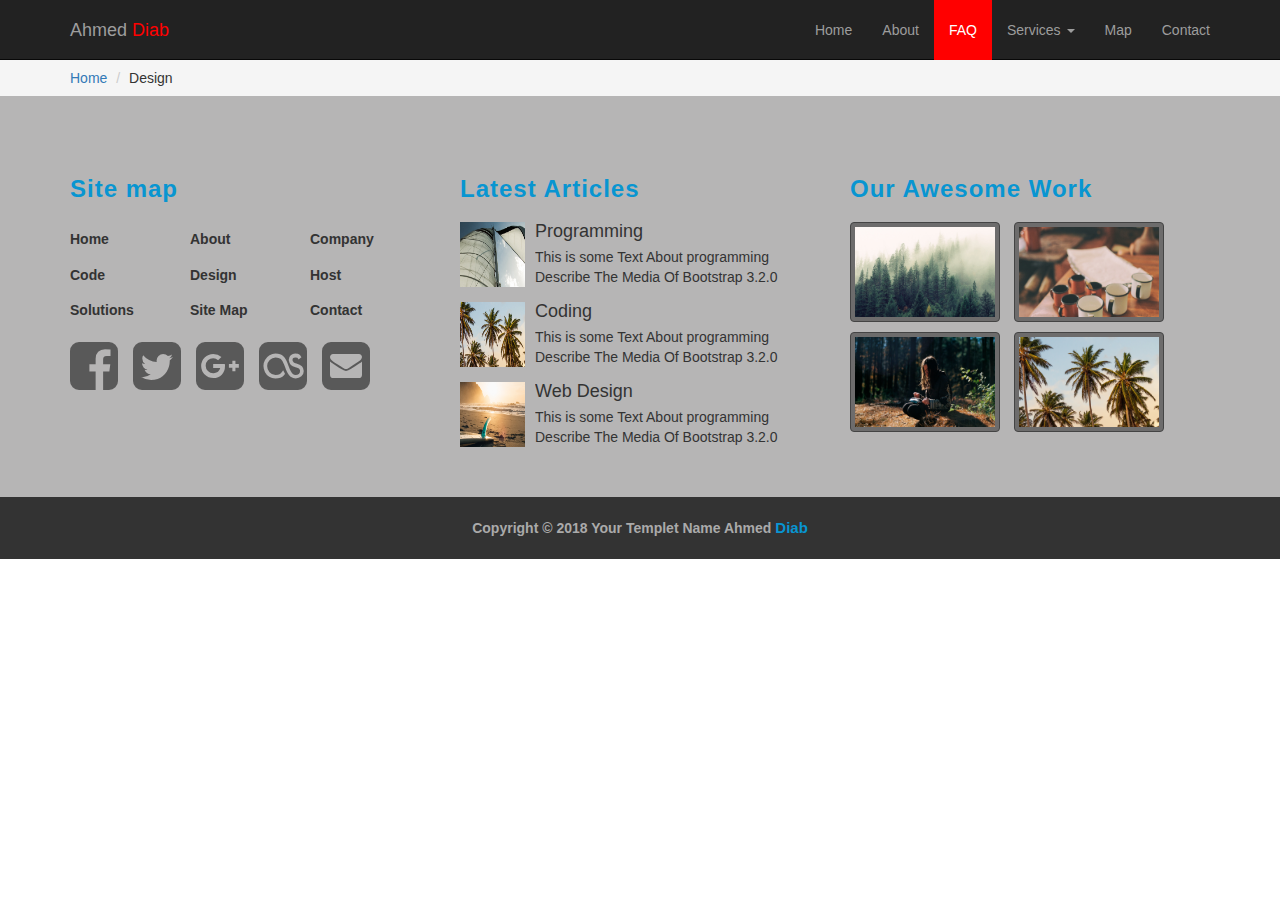
<file: design.html>
<html>
    <head>
        <title>page</title>
        <meta charset="UTF-8">
        <meta name="viewport" content="width=device-width, initial-scale=1">
        <link rel="stylesheet" href="css/hover.css">
        <link rel="stylesheet" href="css/animate.css">
        <link rel="stylesheet" href="css/font-awesome.min.css">
        <link rel="stylesheet" href="css/bootstrap.css">
        <link rel="stylesheet" href="css/Bootstap.css">
        <link rel="stylesheet" href="css/pages.css">
        <link rel="stylesheet" href="css/font-theme.css">
        <link rel="stylesheet" href="https://fonts.googleapis.com/css?family=Raleway:900">
    </head>
    <body>
       
        <nav class="navbar navbar-default navbar-inverse navbar-fixed-top">
            <div class="container">
                <!-- Brand and toggle get grouped for better mobile display -->
                <div class="navbar-header">
                    <button type="button" class="navbar-toggle collapsed" data-toggle="collapse" data-target="#bs-example-navbar-collapse-1" aria-expanded="false" >
                        <span class="sr-only">Toggle navigation</span>
                        <span class="icon-bar"></span>
                        <span class="icon-bar"></span>
                        <span class="icon-bar"></span>
                    </button>
                    <a class="navbar-brand" href="#">Ahmed <span>Diab</span></a>
                </div>

                <!-- Collect the nav links, forms, and other content for toggling -->
                <div class="collapse navbar-collapse" id="bs-example-navbar-collapse-1">
                    <ul class="nav navbar-nav navbar-right">
                        <li><a href="About.html">About<span class="sr-only">(current)</span></a></li>
                        <li class="active"><a href="FAQ.html">FAQ</a></li>
                        <li class="dropdown">
                            <a href="#" class="dropdown-toggle" data-toggle="dropdown" role="button" aria-haspopup="true" aria-expanded="false">Services <span class="caret"></span></a>
                            <ul class="dropdown-menu">
                                <li><a href="#">About</a></li>
                                <li><a href="#">Company</a></li>
                                <li><a href="#"></a></li>
                                <li role="separator" class="divider">Map</li>
                                <li><a href="#">Contact</a></li>
                            </ul>
                        <li><a href="#">Map</a></li>
                        <li><a href="#">Contact</a></li>

                    </ul>

                    <ul class="nav navbar-nav navbar-right">
                        <li><a href="index.html">Home</a></li>     
                    </ul>
                </div><!-- /.navbar-collapse -->
            </div><!-- /.container-fluid -->
        </nav>

        <div class="breadcrumb-container">
            <div class="container">
        <ol class="breadcrumb">
            <li><a href="index.html">Home</a></li>
            <li>Design</li>
        </ol>
            </div>
        </div>








        <section class="our-clients">
            <div class="container">
                <div class="row">
                    <div class="col-lg-4 col-md-6 col-xs-12">
                        <h3>Site map</h3>
                        <ul class="list-unstyled three-column">
                            <li>Home</li>
                            <li>About</li>
                            <li>Company</li>
                            <li>Code</li>
                            <li>Design</li>
                            <li>Host</li>
                            <li>Solutions</li>
                            <li>Site Map</li>
                            <li>Contact</li>
                        </ul>
                        <ul class="list-unstyled icon-style">
                            <li><i class="fa fa-facebook-square fa-4x"></i></li>
                            <li><i class="fa fa-twitter-square fa-4x"></i></li>
                            <li><i class="fa fa-google-plus-square fa-4x"></i></li>
                            <li><i class="fa fa-lastfm-square fa-4x"></i></li>
                            <li><i class="fa fa-envelope-square fa-4x"></i></li>

                        </ul>
                    </div>
                    <div class="col-lg-4 col-md-6 col-xs-12" >
                        <h3>Latest Articles</h3>
                        <div class="media">
                            <a class="pull-left" href="#">
                                <img class="media-object" src="img/slider/photo1.jpeg" />
                            </a>
                            <div class="media-body">
                                <h4 class="media-heading">
                                    Programming
                                </h4>
                                This is some Text About programming Describe The Media Of Bootstrap 3.2.0
                            </div>
                        </div>
                        <div class="media">
                            <a class="pull-left" href="#">
                                <img class="media-object" src="img/slider/photo3.jpeg" />
                            </a>
                            <div class="media-body">
                                <h4 class="media-heading">
                                    Coding
                                </h4>
                                This is some Text About programming Describe The Media Of Bootstrap 3.2.0
                            </div>
                        </div>
                        <div class="media">
                            <a class="pull-left" href="#">
                                <img class="media-object" src="img/slider/photo2.jpeg" />
                            </a>
                            <div class="media-body">
                                <h4 class="media-heading">
                                    Web Design
                                </h4>
                                This is some Text About programming Describe The Media Of Bootstrap 3.2.0
                            </div>
                        </div>
                    </div>

                    <div class="col-lg-4 col-md-12 col-xs-12 foot">
                        <h3>Our Awesome Work</h3>
                        <img class="img-thumbnail" src="img/slider/photo5.jpeg">
                        <img class="img-thumbnail" src="img/slider/photo6.jpeg">
                        <img class="img-thumbnail" src="img/slider/photo4.jpeg">
                        <img class="img-thumbnail" src="img/slider/photo3.jpeg">
                    </div>
                </div>
            </div>

        </section>
       

        <div class="copyright text-center">
            <div class="container">
                Copyright &copy; 2018 <strong>Your Templet Name</strong> Ahmed <span class="span2">Diab</span>
            </div>
        </div>
        <script src="js/jquery-3.2.1.min.js"></script>
        <script src="js/bootstrap.min.js"></script>
        <script src="js/wow.min.js"></script>
        <script> new WOW().init();</script>

    </body>
</html>
</file>
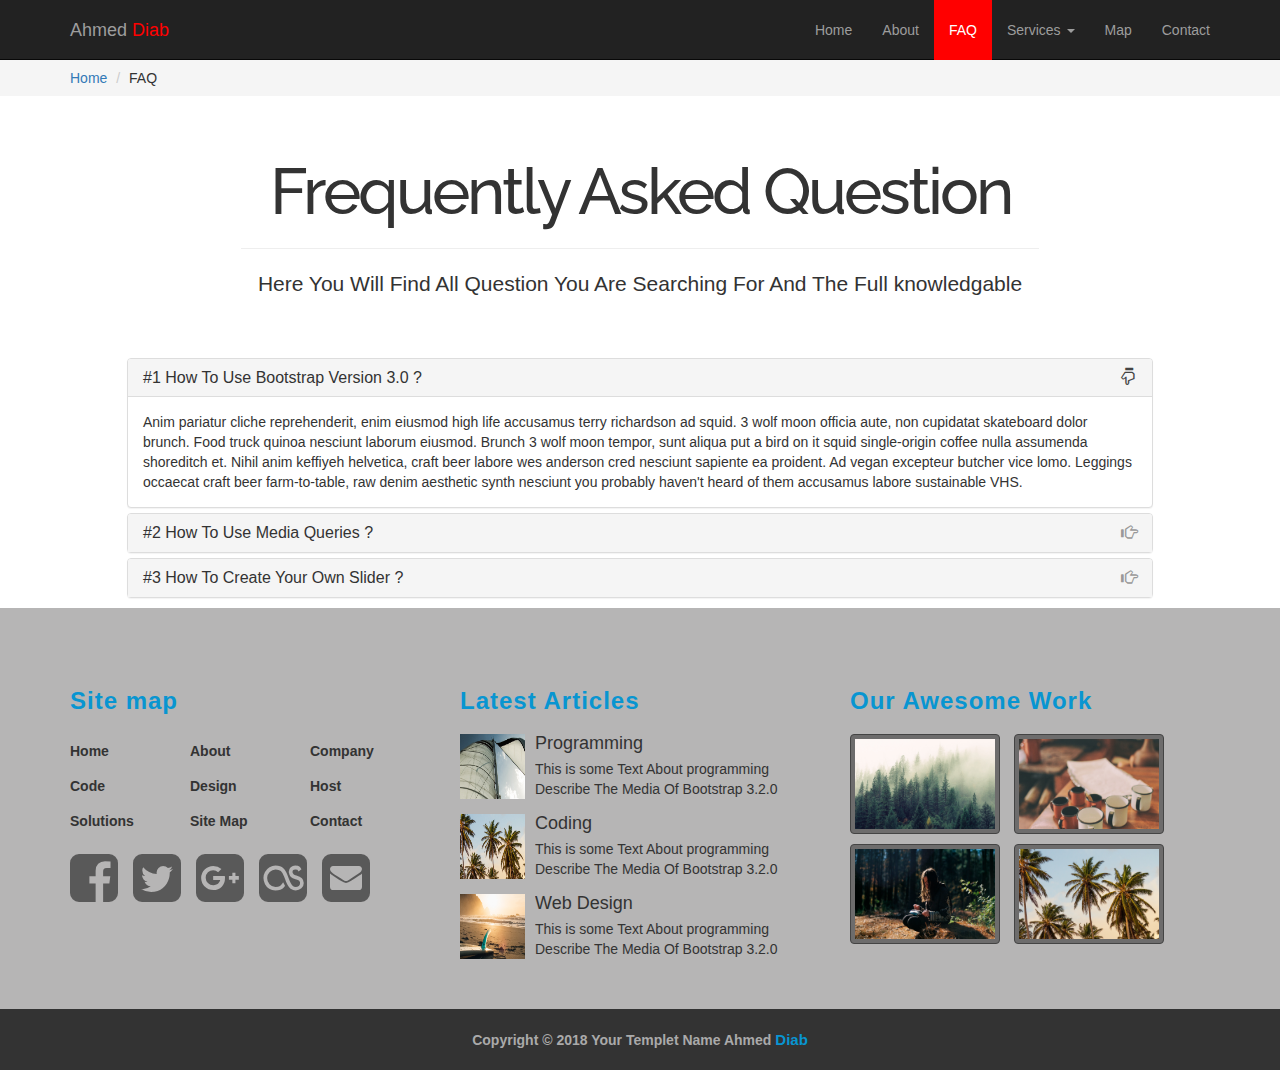
<file: FAQ.html>
<html>
    <head>
        <title>page</title>
        <meta charset="UTF-8">
        <meta name="viewport" content="width=device-width, initial-scale=1">
        <link rel="stylesheet" href="css/hover.css">
        <link rel="stylesheet" href="css/animate.css">
        <link rel="stylesheet" href="css/font-awesome.min.css">
        <link rel="stylesheet" href="css/bootstrap.css">
        <link rel="stylesheet" href="css/Bootstap.css">
        <link rel="stylesheet" href="css/pages.css">
        <link rel="stylesheet" href="css/font-theme.css">
        <link rel="stylesheet" href="https://fonts.googleapis.com/css?family=Raleway:900">
    </head>
    <body>
       
        <nav class="navbar navbar-default navbar-inverse navbar-fixed-top">
            <div class="container">
                <!-- Brand and toggle get grouped for better mobile display -->
                <div class="navbar-header">
                    <button type="button" class="navbar-toggle collapsed" data-toggle="collapse" data-target="#bs-example-navbar-collapse-1" aria-expanded="false" >
                        <span class="sr-only">Toggle navigation</span>
                        <span class="icon-bar"></span>
                        <span class="icon-bar"></span>
                        <span class="icon-bar"></span>
                    </button>
                    <a class="navbar-brand" href="#">Ahmed <span>Diab</span></a>
                </div>

                <!-- Collect the nav links, forms, and other content for toggling -->
                <div class="collapse navbar-collapse" id="bs-example-navbar-collapse-1">
                    <ul class="nav navbar-nav navbar-right">
                        <li><a href="About.html">About<span class="sr-only">(current)</span></a></li>
                        <li class="active"><a href="FAQ.html">FAQ</a></li>
                        <li class="dropdown">
                            <a href="#" class="dropdown-toggle" data-toggle="dropdown" role="button" aria-haspopup="true" aria-expanded="false">Services <span class="caret"></span></a>
                            <ul class="dropdown-menu">
                                <li><a href="#">About</a></li>
                                <li><a href="#">Company</a></li>
                                <li><a href="#"></a></li>
                                <li role="separator" class="divider">Map</li>
                                <li><a href="#">Contact</a></li>
                            </ul>
                        <li><a href="#">Map</a></li>
                        <li><a href="#">Contact</a></li>

                    </ul>

                    <ul class="nav navbar-nav navbar-right">
                        <li><a href="index.html">Home</a></li>     
                    </ul>
                </div><!-- /.navbar-collapse -->
            </div><!-- /.container-fluid -->
        </nav>

        <div class="breadcrumb-container">
            <div class="container">
        <ol class="breadcrumb">
            <li><a href="index.html">Home</a></li>
            <li>FAQ</li>
        </ol>
            </div>
        </div>
        
        <section class="faq text-center">
            <div class="container">
                <h1>Frequently Asked Question </h1>
                <hr>
                <p class="lead"> Here You Will Find All Question You Are Searching For And The Full knowledgable</p>
            </div>
        </section>
        <section class="faq-question">
            <div class="container">
                <div class="panel-group" id="accordion" role="tablist" aria-multiselectable="true">
                    <div class="panel panel-default">
                      <div class="panel-heading" role="tab" id="headingOne">
                        <h4 class="panel-title">
                          <a role="button" data-toggle="collapse" data-parent="#accordion" href="#collapseOne" aria-expanded="true" aria-controls="collapseOne">
                            #1 How To Use Bootstrap Version 3.0 ?
                          </a>
                        </h4>
                      </div>
                      <div id="collapseOne" class="panel-collapse collapse in" role="tabpanel" aria-labelledby="headingOne">
                        <div class="panel-body">
                          Anim pariatur cliche reprehenderit, enim eiusmod high life accusamus terry richardson ad squid. 3 wolf moon officia aute, non cupidatat skateboard dolor brunch. Food truck quinoa nesciunt laborum eiusmod. Brunch 3 wolf moon tempor, sunt aliqua put a bird on it squid single-origin coffee nulla assumenda shoreditch et. Nihil anim keffiyeh helvetica, craft beer labore wes anderson cred nesciunt sapiente ea proident. Ad vegan excepteur butcher vice lomo. Leggings occaecat craft beer farm-to-table, raw denim aesthetic synth nesciunt you probably haven't heard of them accusamus labore sustainable VHS.
                        </div>
                      </div>
                    </div>
                    <div class="panel panel-default">
                    <div class="panel-heading" role="tab" id="headingTwo">
                      <h4 class="panel-title">
                        <a class="collapsed" role="button" data-toggle="collapse" data-parent="#accordion" href="#collapseTwo" aria-expanded="false" aria-controls="collapseTwo">
                          #2 How To Use Media Queries ?
                        </a>
                      </h4>
                    </div>
                    <div id="collapseTwo" class="panel-collapse collapse" role="tabpanel" aria-labelledby="headingTwo">
                      <div class="panel-body">
                        Anim pariatur cliche reprehenderit, enim eiusmod high life accusamus terry richardson ad squid. 3 wolf moon officia aute, non cupidatat skateboard dolor brunch. Food truck quinoa nesciunt laborum eiusmod. Brunch 3 wolf moon tempor, sunt aliqua put a bird on it squid single-origin coffee nulla assumenda shoreditch et. Nihil anim keffiyeh helvetica, craft beer labore wes anderson cred nesciunt sapiente ea proident. Ad vegan excepteur butcher vice lomo. Leggings occaecat craft beer farm-to-table, raw denim aesthetic synth nesciunt you probably haven't heard of them accusamus labore sustainable VHS.
                      </div>
                    </div>
                  </div>
                  <div class="panel panel-default">
                    <div class="panel-heading" role="tab" id="headingThree">
                      <h4 class="panel-title">
                        <a class="collapsed" role="button" data-toggle="collapse" data-parent="#accordion" href="#collapseThree" aria-expanded="false" aria-controls="collapseThree">
                          #3 How To Create Your Own Slider ?
                        </a>
                      </h4>
                    </div>
                    <div id="collapseThree" class="panel-collapse collapse" role="tabpanel" aria-labelledby="headingThree">
                      <div class="panel-body">
                        Anim pariatur cliche reprehenderit, enim eiusmod high life accusamus terry richardson ad squid. 3 wolf moon officia aute, non cupidatat skateboard dolor brunch. Food truck quinoa nesciunt laborum eiusmod. Brunch 3 wolf moon tempor, sunt aliqua put a bird on it squid single-origin coffee nulla assumenda shoreditch et. Nihil anim keffiyeh helvetica, craft beer labore wes anderson cred nesciunt sapiente ea proident. Ad vegan excepteur butcher vice lomo. Leggings occaecat craft beer farm-to-table, raw denim aesthetic synth nesciunt you probably haven't heard of them accusamus labore sustainable VHS.
                      </div>
                    </div>
                  </div>
                </div>       
            </div>
        </section>

        
         <section class="our-clients">
            <div class="container">
                <div class="row">
                    <div class="col-lg-4 col-md-6 col-xs-12">
                        <h3>Site map</h3>
                        <ul class="list-unstyled three-column">
                            <li>Home</li>
                            <li>About</li>
                            <li>Company</li>
                            <li>Code</li>
                            <li>Design</li>
                            <li>Host</li>
                            <li>Solutions</li>
                            <li>Site Map</li>
                            <li>Contact</li>
                        </ul>
                        <ul class="list-unstyled icon-style">
                            <li><i class="fa fa-facebook-square fa-4x"></i></li>
                            <li><i class="fa fa-twitter-square fa-4x"></i></li>
                            <li><i class="fa fa-google-plus-square fa-4x"></i></li>
                            <li><i class="fa fa-lastfm-square fa-4x"></i></li>
                            <li><i class="fa fa-envelope-square fa-4x"></i></li>

                        </ul>
                    </div>
                    <div class="col-lg-4 col-md-6 col-xs-12" >
                        <h3>Latest Articles</h3>
                        <div class="media">
                            <a class="pull-left" href="#">
                                <img class="media-object" src="img/slider/photo1.jpeg" />
                            </a>
                            <div class="media-body">
                                <h4 class="media-heading">
                                    Programming
                                </h4>
                                This is some Text About programming Describe The Media Of Bootstrap 3.2.0
                            </div>
                        </div>
                        <div class="media">
                            <a class="pull-left" href="#">
                                <img class="media-object" src="img/slider/photo3.jpeg" />
                            </a>
                            <div class="media-body">
                                <h4 class="media-heading">
                                    Coding
                                </h4>
                                This is some Text About programming Describe The Media Of Bootstrap 3.2.0
                            </div>
                        </div>
                        <div class="media">
                            <a class="pull-left" href="#">
                                <img class="media-object" src="img/slider/photo2.jpeg" />
                            </a>
                            <div class="media-body">
                                <h4 class="media-heading">
                                    Web Design
                                </h4>
                                This is some Text About programming Describe The Media Of Bootstrap 3.2.0
                            </div>
                        </div>
                    </div>

                    <div class="col-lg-4 col-md-12 col-xs-12 foot">
                        <h3>Our Awesome Work</h3>
                        <img class="img-thumbnail" src="img/slider/photo5.jpeg">
                        <img class="img-thumbnail" src="img/slider/photo6.jpeg">
                        <img class="img-thumbnail" src="img/slider/photo4.jpeg">
                        <img class="img-thumbnail" src="img/slider/photo3.jpeg">
                    </div>
                </div>
            </div>

        </section>
       

        <div class="copyright text-center">
            <div class="container">
                Copyright &copy; 2018 <strong>Your Templet Name</strong> Ahmed <span class="span2">Diab</span>
            </div>
        </div>
        <script src="js/jquery-3.2.1.min.js"></script>
        <script src="js/bootstrap.min.js"></script>
        <script src="js/wow.min.js"></script>
        <script> new WOW().init();</script>

    </body>
</html>
</file>
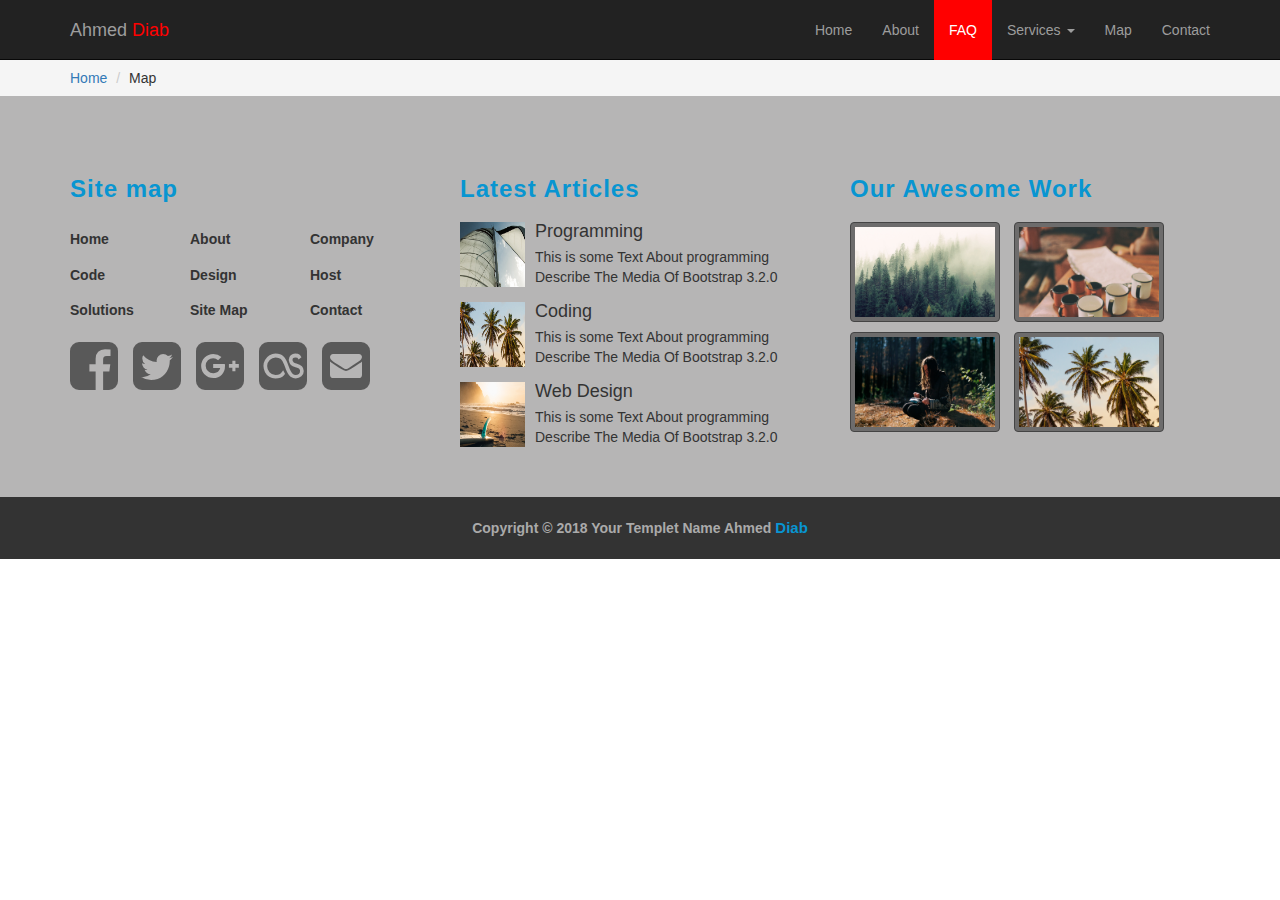
<file: map.html>
<html>
    <head>
        <title>page</title>
        <meta charset="UTF-8">
        <meta name="viewport" content="width=device-width, initial-scale=1">
        <link rel="stylesheet" href="css/hover.css">
        <link rel="stylesheet" href="css/animate.css">
        <link rel="stylesheet" href="css/font-awesome.min.css">
        <link rel="stylesheet" href="css/bootstrap.css">
        <link rel="stylesheet" href="css/Bootstap.css">
        <link rel="stylesheet" href="css/pages.css">
        <link rel="stylesheet" href="css/font-theme.css">
        <link rel="stylesheet" href="https://fonts.googleapis.com/css?family=Raleway:900">
    </head>
    <body>
       
        <nav class="navbar navbar-default navbar-inverse navbar-fixed-top">
            <div class="container">
                <!-- Brand and toggle get grouped for better mobile display -->
                <div class="navbar-header">
                    <button type="button" class="navbar-toggle collapsed" data-toggle="collapse" data-target="#bs-example-navbar-collapse-1" aria-expanded="false" >
                        <span class="sr-only">Toggle navigation</span>
                        <span class="icon-bar"></span>
                        <span class="icon-bar"></span>
                        <span class="icon-bar"></span>
                    </button>
                    <a class="navbar-brand" href="#">Ahmed <span>Diab</span></a>
                </div>

                <!-- Collect the nav links, forms, and other content for toggling -->
                <div class="collapse navbar-collapse" id="bs-example-navbar-collapse-1">
                    <ul class="nav navbar-nav navbar-right">
                        <li><a href="About.html">About<span class="sr-only">(current)</span></a></li>
                        <li class="active"><a href="FAQ.html">FAQ</a></li>
                        <li class="dropdown">
                            <a href="#" class="dropdown-toggle" data-toggle="dropdown" role="button" aria-haspopup="true" aria-expanded="false">Services <span class="caret"></span></a>
                            <ul class="dropdown-menu">
                                <li><a href="#">About</a></li>
                                <li><a href="#">Company</a></li>
                                <li><a href="#"></a></li>
                                <li role="separator" class="divider">Map</li>
                                <li><a href="#">Contact</a></li>
                            </ul>
                        <li><a href="#">Map</a></li>
                        <li><a href="#">Contact</a></li>

                    </ul>

                    <ul class="nav navbar-nav navbar-right">
                        <li><a href="index.html">Home</a></li>     
                    </ul>
                </div><!-- /.navbar-collapse -->
            </div><!-- /.container-fluid -->
        </nav>

        <div class="breadcrumb-container">
            <div class="container">
        <ol class="breadcrumb">
            <li><a href="index.html">Home</a></li>
            <li>Map</li>
        </ol>
            </div>
        </div>








        <section class="our-clients">
            <div class="container">
                <div class="row">
                    <div class="col-lg-4 col-md-6 col-xs-12">
                        <h3>Site map</h3>
                        <ul class="list-unstyled three-column">
                            <li>Home</li>
                            <li>About</li>
                            <li>Company</li>
                            <li>Code</li>
                            <li>Design</li>
                            <li>Host</li>
                            <li>Solutions</li>
                            <li>Site Map</li>
                            <li>Contact</li>
                        </ul>
                        <ul class="list-unstyled icon-style">
                            <li><i class="fa fa-facebook-square fa-4x"></i></li>
                            <li><i class="fa fa-twitter-square fa-4x"></i></li>
                            <li><i class="fa fa-google-plus-square fa-4x"></i></li>
                            <li><i class="fa fa-lastfm-square fa-4x"></i></li>
                            <li><i class="fa fa-envelope-square fa-4x"></i></li>

                        </ul>
                    </div>
                    <div class="col-lg-4 col-md-6 col-xs-12" >
                        <h3>Latest Articles</h3>
                        <div class="media">
                            <a class="pull-left" href="#">
                                <img class="media-object" src="img/slider/photo1.jpeg" />
                            </a>
                            <div class="media-body">
                                <h4 class="media-heading">
                                    Programming
                                </h4>
                                This is some Text About programming Describe The Media Of Bootstrap 3.2.0
                            </div>
                        </div>
                        <div class="media">
                            <a class="pull-left" href="#">
                                <img class="media-object" src="img/slider/photo3.jpeg" />
                            </a>
                            <div class="media-body">
                                <h4 class="media-heading">
                                    Coding
                                </h4>
                                This is some Text About programming Describe The Media Of Bootstrap 3.2.0
                            </div>
                        </div>
                        <div class="media">
                            <a class="pull-left" href="#">
                                <img class="media-object" src="img/slider/photo2.jpeg" />
                            </a>
                            <div class="media-body">
                                <h4 class="media-heading">
                                    Web Design
                                </h4>
                                This is some Text About programming Describe The Media Of Bootstrap 3.2.0
                            </div>
                        </div>
                    </div>

                    <div class="col-lg-4 col-md-12 col-xs-12 foot">
                        <h3>Our Awesome Work</h3>
                        <img class="img-thumbnail" src="img/slider/photo5.jpeg">
                        <img class="img-thumbnail" src="img/slider/photo6.jpeg">
                        <img class="img-thumbnail" src="img/slider/photo4.jpeg">
                        <img class="img-thumbnail" src="img/slider/photo3.jpeg">
                    </div>
                </div>
            </div>

        </section>
       

        <div class="copyright text-center">
            <div class="container">
                Copyright &copy; 2018 <strong>Your Templet Name</strong> Ahmed <span class="span2">Diab</span>
            </div>
        </div>
        <script src="js/jquery-3.2.1.min.js"></script>
        <script src="js/bootstrap.min.js"></script>
        <script src="js/wow.min.js"></script>
        <script> new WOW().init();</script>

    </body>
</html>
</file>
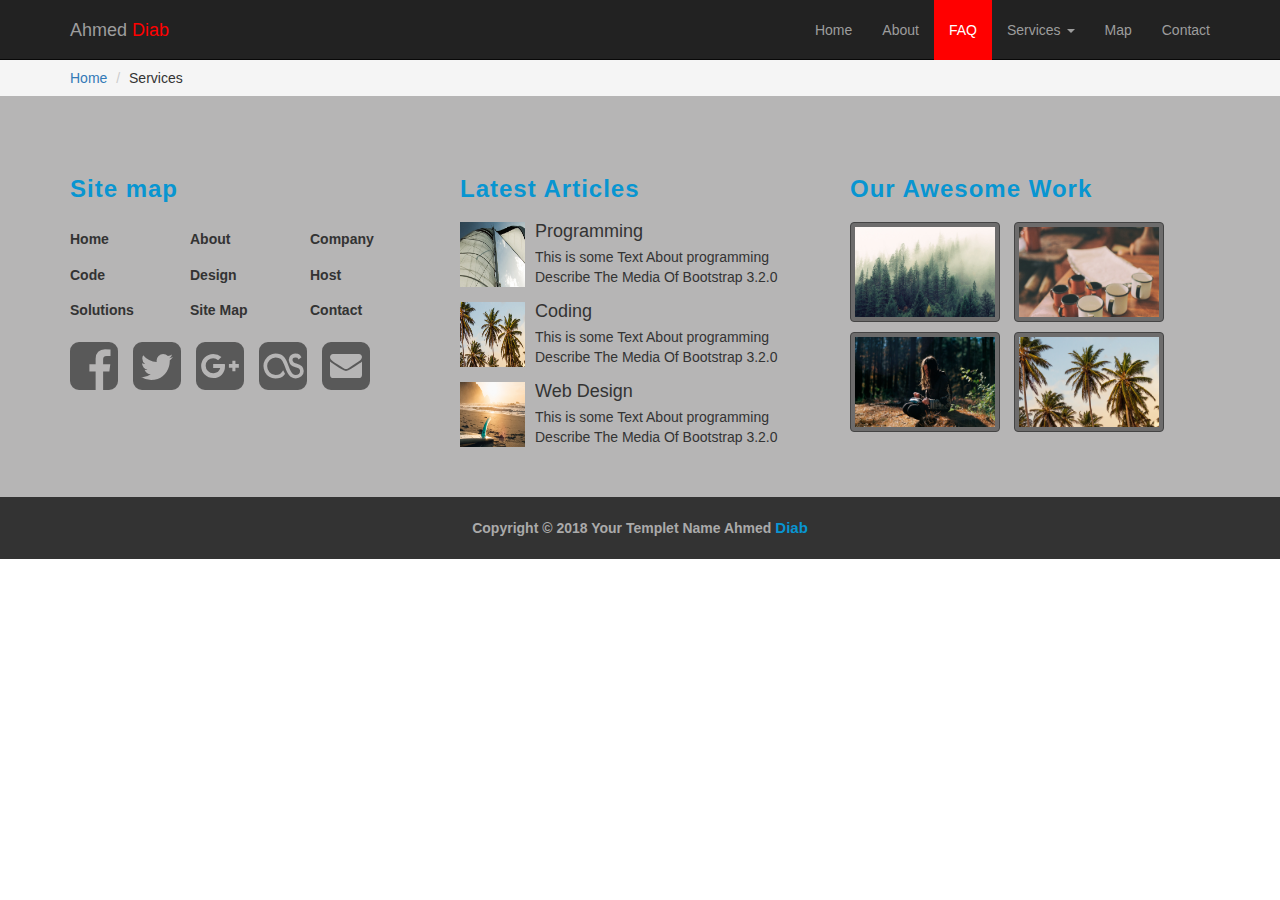
<file: services.html>
<html>
    <head>
        <title>page</title>
        <meta charset="UTF-8">
        <meta name="viewport" content="width=device-width, initial-scale=1">
        <link rel="stylesheet" href="css/hover.css">
        <link rel="stylesheet" href="css/animate.css">
        <link rel="stylesheet" href="css/font-awesome.min.css">
        <link rel="stylesheet" href="css/bootstrap.css">
        <link rel="stylesheet" href="css/Bootstap.css">
        <link rel="stylesheet" href="css/pages.css">
        <link rel="stylesheet" href="css/font-theme.css">
        <link rel="stylesheet" href="https://fonts.googleapis.com/css?family=Raleway:900">
    </head>
    <body>
       
        <nav class="navbar navbar-default navbar-inverse navbar-fixed-top">
            <div class="container">
                <!-- Brand and toggle get grouped for better mobile display -->
                <div class="navbar-header">
                    <button type="button" class="navbar-toggle collapsed" data-toggle="collapse" data-target="#bs-example-navbar-collapse-1" aria-expanded="false" >
                        <span class="sr-only">Toggle navigation</span>
                        <span class="icon-bar"></span>
                        <span class="icon-bar"></span>
                        <span class="icon-bar"></span>
                    </button>
                    <a class="navbar-brand" href="#">Ahmed <span>Diab</span></a>
                </div>

                <!-- Collect the nav links, forms, and other content for toggling -->
                <div class="collapse navbar-collapse" id="bs-example-navbar-collapse-1">
                    <ul class="nav navbar-nav navbar-right">
                        <li><a href="About.html">About<span class="sr-only">(current)</span></a></li>
                        <li class="active"><a href="FAQ.html">FAQ</a></li>
                        <li class="dropdown">
                            <a href="#" class="dropdown-toggle" data-toggle="dropdown" role="button" aria-haspopup="true" aria-expanded="false">Services <span class="caret"></span></a>
                            <ul class="dropdown-menu">
                                <li><a href="#">About</a></li>
                                <li><a href="#">Company</a></li>
                                <li><a href="#"></a></li>
                                <li role="separator" class="divider">Map</li>
                                <li><a href="#">Contact</a></li>
                            </ul>
                        <li><a href="#">Map</a></li>
                        <li><a href="#">Contact</a></li>

                    </ul>

                    <ul class="nav navbar-nav navbar-right">
                        <li><a href="index.html">Home</a></li>     
                    </ul>
                </div><!-- /.navbar-collapse -->
            </div><!-- /.container-fluid -->
        </nav>

        <div class="breadcrumb-container">
            <div class="container">
        <ol class="breadcrumb">
            <li><a href="index.html">Home</a></li>
            <li>Services</li>
        </ol>
            </div>
        </div>








        <section class="our-clients">
            <div class="container">
                <div class="row">
                    <div class="col-lg-4 col-md-6 col-xs-12">
                        <h3>Site map</h3>
                        <ul class="list-unstyled three-column">
                            <li>Home</li>
                            <li>About</li>
                            <li>Company</li>
                            <li>Code</li>
                            <li>Design</li>
                            <li>Host</li>
                            <li>Solutions</li>
                            <li>Site Map</li>
                            <li>Contact</li>
                        </ul>
                        <ul class="list-unstyled icon-style">
                            <li><i class="fa fa-facebook-square fa-4x"></i></li>
                            <li><i class="fa fa-twitter-square fa-4x"></i></li>
                            <li><i class="fa fa-google-plus-square fa-4x"></i></li>
                            <li><i class="fa fa-lastfm-square fa-4x"></i></li>
                            <li><i class="fa fa-envelope-square fa-4x"></i></li>

                        </ul>
                    </div>
                    <div class="col-lg-4 col-md-6 col-xs-12" >
                        <h3>Latest Articles</h3>
                        <div class="media">
                            <a class="pull-left" href="#">
                                <img class="media-object" src="img/slider/photo1.jpeg" />
                            </a>
                            <div class="media-body">
                                <h4 class="media-heading">
                                    Programming
                                </h4>
                                This is some Text About programming Describe The Media Of Bootstrap 3.2.0
                            </div>
                        </div>
                        <div class="media">
                            <a class="pull-left" href="#">
                                <img class="media-object" src="img/slider/photo3.jpeg" />
                            </a>
                            <div class="media-body">
                                <h4 class="media-heading">
                                    Coding
                                </h4>
                                This is some Text About programming Describe The Media Of Bootstrap 3.2.0
                            </div>
                        </div>
                        <div class="media">
                            <a class="pull-left" href="#">
                                <img class="media-object" src="img/slider/photo2.jpeg" />
                            </a>
                            <div class="media-body">
                                <h4 class="media-heading">
                                    Web Design
                                </h4>
                                This is some Text About programming Describe The Media Of Bootstrap 3.2.0
                            </div>
                        </div>
                    </div>

                    <div class="col-lg-4 col-md-12 col-xs-12 foot">
                        <h3>Our Awesome Work</h3>
                        <img class="img-thumbnail" src="img/slider/photo5.jpeg">
                        <img class="img-thumbnail" src="img/slider/photo6.jpeg">
                        <img class="img-thumbnail" src="img/slider/photo4.jpeg">
                        <img class="img-thumbnail" src="img/slider/photo3.jpeg">
                    </div>
                </div>
            </div>

        </section>
       

        <div class="copyright text-center">
            <div class="container">
                Copyright &copy; 2018 <strong>Your Templet Name</strong> Ahmed <span class="span2">Diab</span>
            </div>
        </div>
        <script src="js/jquery-3.2.1.min.js"></script>
        <script src="js/bootstrap.min.js"></script>
        <script src="js/wow.min.js"></script>
        <script> new WOW().init();</script>

    </body>
</html>
</file>
<file: css/Bootstap.css>
body{ padding-top: 60px; }
.tool-box{
    position: fixed;
    top: 100px;
    left: 0;
    z-index: 9999;
}
.tool-box .option-box{
    float: left;
    background-color: #5d5d5d;
    padding: 3px;
    width: 170px;
    display: none;
}
.tool-box .option-box ul li{
    width: 18px;
    height: 18px;
    margin-right:  5px;
    display: inline-block; 
    cursor: pointer;
}

.tool-box .gerr-check{padding: 3px;cursor: pointer;}
.navbar-inverse {height: 60px;}
.navbar-inverse .navbar-collapse,
.navbar-inverse .navbar-form,
.navbar > .container .navbar-brand,
.navbar > .container-fluid .navbar-brand {margin-top: 5px;}
.dropdown-menu { background-color: #2d2d2d;}
.navbar-inverse .navbar-nav > .active > a,
.navbar-inverse .navbar-nav > .active > a:hover,
.navbar-inverse .navbar-nav > .active > a:focus {color: #fff;}
.dropdown-menu > li > a{
    -webkit-transition: padding 0.5s ease;
    -moz-transition: padding 0.5s ease;
    -o-transition: padding 0.5s ease;
    transition: padding 0.5s ease;
}
.dropdown-menu > li > a:hover,
.dropdown-menu > li > a:focus{padding-left: 25px;}
.navbar-right .dropdown-menu{right: auto;left:auto;}
.dropdown-menu .divider{height: 2px;}
.img-responsive,
.thumbnail > img,
.thumbnail a > img,
.carousel-inner > .item > img,
.carousel-inner > .item > a > img{width: 100%;height: 500px;}
.glyphicon{color: #060606 !important;}
.carousel-caption {
    right: 20%;
    left: 20%;
    bottom: 135px;
    background: rgba(3,3,3,0.3);
    padding-left: 20px;
    padding-right: 20px;
    border-radius: 10px;
}
.carousel-indicators li,
.carousel-indicators .active{width: 13px;height: 13px;} 
.carousel-caption h1{color: #ccc6c6;font-weight: bold;font-size: 35px;}
.carousel-indicators {bottom: 0px;}
.about{padding: 70px 0; }
.about h1{font-weight: bold;font-size: 30px;}
.about .lead{color: #888;font-size: 25px;}
.faetures{ background-color: #EEE; padding: 60px 0;}
.faetures h1{
    margin: 30px 0;
    padding: 0;
    font-weight: bold;
    font-size: 33px;
    color: #464646;
}
.faetures .feat h3{margin: 10px;}
.carousel-caption p,.about .lead,.faetures .feat p,.testimonials p{line-height: 1.7;}
.glyphicon {
    position: relative;
    color: #5a5a5a;
    top: 7px;
    display: inline-block;
    font-family: 'Glyphicons Halflings';
    font-style: normal;
    font-size: 18px;
    font-weight: bold;
    line-height: 2;
    -webkit-font-smoothing: antialiased;
}
.carousel-indicators li{ border: 1px solid #797979;}
.testimonials{ padding: 50px 0;}
.testimonials h1{ color: #333; margin-bottom: 40px; font-weight: bold;}
.testimonials .item h1{margin: 0; font-weight: bold; font-size: 20px;}
.testimonials p{ margin-bottom: 50px;color: #888;}    
.testimonials .carousel-indicators{
    position: static;
    width: 100%;
    margin-left: auto;
    padding-top: 15px; 
}
.testimonials .carousel-indicators li{
    text-indent: 0;
    width: 55px;
    opacity: .6;
    background : none;
    border: none;
    margin: 10px;
    -webkit-transition :  all .5s ease;
    -moz-transition: all 0.5s ease;
    -o-transition: all 0.5s ease;
    transition: all 0.5s ease !important;
}
.testimonials .carousel-indicators li.active{opacity: 1;}
.testimonials .carousel-indicators li.active img{border: 1px solid #888;padding: 2px;}
.testimonials .carousel-indicators li img{width: 60px;height: 60px;border-radius: 50%;}
.price-table{background-color: #EEE;padding: 60px 0; overflow: hidden}
.price-table h1 {
    margin: 0;
    padding-bottom: 40px;
    font-weight: bold;
    color: rgba(0, 0, 0, 0.68);  
}
.price-table .price{
    padding: 8px 0;
    background-color: #FFF;
    margin-bottom: 15px;
    border: 1px solid #DDD;
    border-radius: 10px;
    cursor: pointer;
}
.price-table .price h2{margin: 5px 0 15px;font-weight: bold;}
.price-table .price:hover{box-shadow: 0px 0px 3px #a0a0a0, 0px 0px 3px #a0a0a0;}
.price-table .price:hover p{
    -webkit-transform: scale(1.1,1.1) rotate(360deg); 
    -moz-transform: scale(1.1,1.1) rotate(360deg); 
    -o-transform: scale(1.1,1.1) rotate(360deg); 
    transform: scale(1.1,1.1) rotate(360deg); 
    border: 2px solid #DFDFDF; 
}
.price-table .price p{
    font-size: 35px;
    font-weight: bold;
    color: #666;
    width: 100px;
    height: 100px;
    border-radius: 50%;
    line-height: 100px;
    background: #F3F3F3;   
    border: 2px solid #FFF;
    -webkit-transition-duration: 0.7s;
    -moz-transition-duration: 0.7s;
    -o-transition-duration: 0.7s;
    transition-duration: 0.7s;
}
.price-table .price ol{ line-height: 230%; font-size: 18px;}
.price-table .price a{margin-bottom: 5px;}
.our-team{
    background: url(../img/slider/photo5.jpeg) no-repeat center center fixed;
    width: 100%;
    min-height: 500px; 
}
.our-team .team{background: rgba(2,2,2,.7);min-height: 500px;padding: 40px 0;}
.our-team .team h1{margin-bottom: 40px; }
.our-team .team .person{margin-bottom: 20px;}
.our-team .team .person img{ width: 250px;height: 250px; border-radius: 50%;}
.our-team .team .person p{ width: 260px; line-height: 1.6}
.our-team .team .person i{
    cursor: pointer;
    width: 40px;
    height: 40px;
    line-height: 40px;
    border-radius: 50%;
}

.fa-facebook-f {background-color: #3b5998; }
.fa-twitter {background-color: #55acee;}
.fa-google-plus {background-color: #dc4e41;}
.fa-youtube{background-color: #da1010;}
.subscribe{background-color: #DFDFDF;padding: 40px 0;margin: 0 auto;}
.subscribe h1{
    color: #888;
    letter-spacing: 2px;
    margin-bottom: 30px;
    font-weight: bold;
}
.subscribe p{ margin-bottom: 30px;}
.form-inline{ margin-bottom: 40px;}
.subscribe .form-control{border-radius: 0; margin-right: -5px; width: 300px;}
.subscribe .btn-danger{ border-radius: 0;}
.statistic{
    background: url('../img/slider/photo2.jpeg') no-repeat center center fixed;
    width: 100%;
    min-height: 300px;
    color: #B6B5B5;
}
.statistic .team{background: rgba(2,2,2,.7); min-height: 300px;padding: 30px 0;}
.statistic .team h1{ margin-bottom: 30px;}
.statistic .stats{ margin-bottom: 30px;}
.statistic .stats p{font-size: 50px; font-weight: 700; margin-bottom: 0;}
.statistic .stats span{font-size: 18px;}
.skills{padding: 40px 0;}
.skills h1{margin-bottom: 40px;}
.skills h3{ margin-top : 0;font-weight: bold;}
.skills .progress{ margin-bottom: 30px;height: 25px;}
.skills .progress-bar{
    line-height: 25px;
    font-size: 15px;
    font-weight: bold;
    text-align: left;
    text-indent: 15px;
}
.skill-info{margin-bottom: 30px;}
/*////////////////////////////////////////*/
.contact-us{background: url('../img/slider/photo6.jpeg') no-repeat center center fixed;width: 100%;min-height: 500px;}
.contact-us .team{background: rgba(2,2,2,.8);min-height: 500px;padding: 30px 0;}
.contact-us p{margin-bottom: 30px;}
textarea.form-control {width: 100%; height: 106px;resize: none;}
.contact-us input,
.contact-us textarea{background: none;color: #FFF;border: 2px solid #797979}
.contact-us .btn-lg, .btn-group-lg > .btn{border: 2px solid #797979;background: none;}
/*/////////////////////////////////*/
.our-clients{background-color: #B6B5B5;padding: 50px 0;}
.our-clients .three-column li{overflow: hidden;}
.our-clients .three-column li{
    width: 33.3333%;
    float: left;
    line-height: 1.8;
    font-weight: bold;
    padding: 5px 0;
}
.our-clients .icon-style{margin: 20px 0 10px;}
.our-clients .icon-style li{
    float: left;
    margin-right: 15px;
    margin-top: 10px;
    opacity: 0.7;
}
.our-clients .icon-style li:hover{opacity: 1;}
.our-clients h3{
    color: #0895D1;
    font-weight: bold;
    letter-spacing: 1px;
    margin: 30px 0 20px;
}
.media a img{width: 65px; height: 65px;}
.foot img{
    width: 150px;
    height: 100px;
    margin: 0 10px 10px 0;
    background:rgba(0,0,0,0.4);
    border: 1px solid #444;
}
.copyright{
    background: #333;
    color: #AAA;
    padding: 20px 0;
    font-weight: bold;
}
.copyright span{font-size: 15px;color: #0895D1;}
.navbar-inverse .navbar-collapse, .navbar-inverse .navbar-form {margin-top: 0px;}
.tool-box .option-box,
.tool-box .gerr-check,
.our-team,
.statistic .stats:hover,
.contact-us,
.our-team .team .person i,
.dropdown-menu > li > a {color: #FFF;}
.statistic,
.contact-us,
.our-team,
.thumbnail > img{
    -webkit-background-size: cover;
    -moz-background-size: cover;
    -o-background-size: cover;
    background-size: cover;  
}
.testimonials .carousel-indicators li,
.our-clients .icon-style li,
.statistic .stats{
    -webkit-transition :  all .5s ease;
    -moz-transition: all 0.5s ease;
    -o-transition: all 0.5s ease;
    transition: all 0.5s ease !important;
}
@media (min-width: 768px){
.navbar-nav > li > a {
   padding-top: 20px;
   padding-bottom: 20px;
}
}
@media (max-width: 767px){
    
    .subscribe .form-control {
    border-radius: 0;
    margin-right: 0px; 
    
    margin: 20px auto;
}
.navbar-fixed-top .navbar-collapse, .navbar-fixed-bottom .navbar-collapse {max-height: none;}
}
.subscribe .form-control{

}
</file>
<file: css/font-theme.css>
.tool-box .option-box,
.tool-box .gerr-check{
    border: 2px solid #F00;
}
.navbar-inverse .navbar-nav > .active > a,
.navbar-inverse .navbar-nav > .active > a:hover,
.navbar-inverse .navbar-nav > .active > a:focus,
.tool-box .option-box ul li,
.tool-box .gerr-check,
.dropdown-menu > li > a:hover,
.dropdown-menu > li > a:focus,
.dropdown-menu .divider,
.carousel-indicators .active
{
    background-color: #F00;
}
.dropdown-menu{
    border-top: 3px solid #F00;
}
.about h1 span,
.about h2 span,
.faetures h1 span,
.price-table h1 span,
.testimonials h1 span,
.testimonials .item h1,
.navbar-header span{
    color: #F00;
}
.testimonials .carousel-indicators li.active img{
    border: 1px solid #F00;
}
</file>
<file: css/pages.css>
.about-us{
    padding: 50px 0;
}
.about-us h1{
    font-family: 'Raleway', sans-serif;
    letter-spacing: -3px;
    font-size: 60px;
}
.hr{
  width: 80%;
  margin:auto;
}
.breadcrumb-container{
    background-color: #f5f5f5;
}
.breadcrumb{
    margin: 0;
    padding: 8px 0;
}

.about-features{
    padding: 0 0 70px 0;
}
.about-features h3{
    font-family: 'Raleway', sans-serif;
    letter-spacing: -1px;
}
.about-features p{
    line-height: 1;
    margin-bottom: 30px;
}
.about-ceo{
    background-color: #EEE;
    padding-top: 50px;
}
.about-ceo img{
    width: 140%;
    height: 300px;
}
.about-ceo p{
    line-height: 1.7;
}
.about-ceo h2{
    margin: 0;
    padding: 0;
    font-family: 'Raleway', sans-serif;
    letter-spacing: -1px;
}
.about-ceo .btn-primary{
    background-color: #333;
    border-color: #333;
    margin-bottom: 20px;
}
.about-ceo .btn-primary:hover{
    background-color: #337ab7;
    border-color: #337ab7;
}
/* Start Faq Page */
.faq{
    padding: 40px 0;
}
.faq h1{
    font-family: 'Raleway', sans-serif;
    letter-spacing: -3px;
    font-size: 65px;
}
.faq h1 ~ hr{
    width: 70%;
}
.panel-group{
    width: 90%;
    margin: auto;
    margin-bottom: 10px;
}
.faq-question .panel-heading a:after{
    font-family: 'Glyphicons Halflings';
    content: "\e130";
    float: right;
    color: #444;
}
.faq-question .panel-heading a.collapsed:after{
    content: "\e127";
    color: #999;
}
</file>
